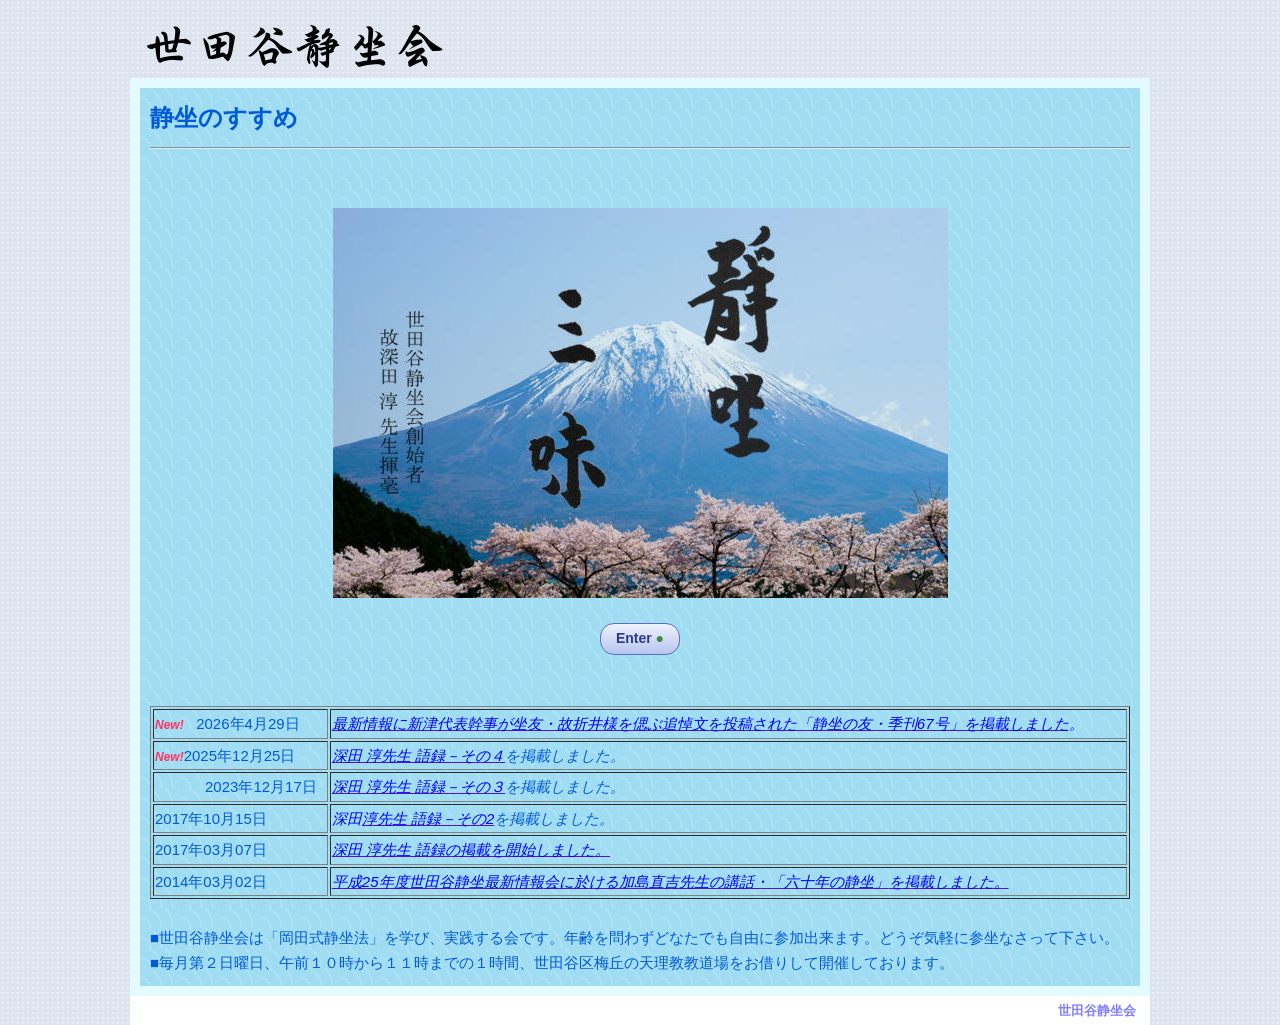
<file: docs/index.html>
<!DOCTYPE html>
<html lang="ja">
<head>
<meta charset="UTF-8">
<meta name="viewport" content="width=device-width, initial-scale=1">
<meta name="robots" content="noindex">
<meta name="description" content="世田谷静坐会は「岡田式静坐法」を学び、実践する会です。毎月第2日曜日の午前10時から11時まで、世田谷区梅丘で静坐会を開いています。年齢を問わずどなたでも参加できます。">
<title>静坐のすすめ - 世田谷静坐会</title>
<link rel="stylesheet" href="css/style.css">
</head>
<body class="theme-water">
<div class="page">
  <header class="site-title"><a href="index.html"><img src="images/logo_sitetitle_2.png" alt="世田谷静坐会" width="297" height="44"></a></header>
  <div class="content">
  <main class="main">
<span style="font-size:24px"><b>静坐のすすめ</b></span><br>
  <hr>
  <div class="align-center"> &nbsp; &nbsp; &nbsp; &nbsp; </div><br>
  <div class="align-center"> <img src="images/seiza-fuji4.jpg" alt="" height="390" width="615"> </div><br>
  <div class="align-center"><a href="about.html" class="btn btn-enter">Enter</a></div><br>
 <br>
  <table class="align-center" border="1">
    <tbody>
      <tr>
        <td><span class="new-mark">New!</span> &nbsp; 2026年4月29日</td>
        <td><a href="news.html"><span style="color:Blue"><i>最新情報に新津代表幹事が坐友・故折井様を偲ぶ追悼文を投稿された「静坐の友・季刊67号」を掲載しました</i></span></a><span style="color:Blue"><i>。</i></span></td>
      </tr>
      <tr>
        <td>
        <table cellpadding="0" cellspacing="0">
          <tbody>
            <tr>
              <td><span class="new-mark">New!</span></td>
              <td>2025年12月25日</td>
            </tr>
          </tbody>
        </table>
        </td>
        <td><a href="goroku/4.html"><span style="color:Blue"><i>深田 淳先生 語録－その４</i></span></a><i>を掲載しました。</i></td>
      </tr>
      <tr>
        <td> &nbsp; &nbsp; &nbsp; &nbsp; &nbsp; &nbsp; 2023年12月17日</td>
        <td><a href="goroku/3.html"><span style="color:Blue"><i>深田 淳先生 語録－その３</i></span></a><i>を掲載しました。</i></td>
      </tr>
      <tr>
        <td>
        <table cellpadding="0" cellspacing="0">
          <tbody>
            <tr>
              <td></td>
              <td> 2017年10月15日</td>
            </tr>
          </tbody>
        </table>
        </td>
        <td><span style="color:Blue"><i>深田</i></span><a href="goroku/2.html"><span style="color:Blue"><i>淳先生 語録－その2</i></span></a><i>を掲載しました。</i></td>
      </tr>
      <tr>
        <td>
        <table cellpadding="0" cellspacing="0">
          <tbody>
            <tr>
              <td></td>
              <td> 2017年03月07日</td>
            </tr>
          </tbody>
        </table>
        </td>
        <td><a href="goroku/1.html"><span style="color:Blue"><em>深田 淳先生 語録の掲載を開始しました。</em></span></a></td>
      </tr>
      <tr>
        <td>
        <table cellpadding="0" cellspacing="0">
          <tbody>
            <tr>
              <td></td>
              <td>2014年03月02日</td>
            </tr>
          </tbody>
        </table>
        </td>
        <td><a href="news.html" target="_self"><span style="color:Blue"><em>平成25年度世田谷静坐</em></span></a><a href="news.html"><span style="color:Blue"><em>最新情報</em></span></a><a href="news.html" target="_self"><span style="color:Blue"><em>会に於ける加島直吉先生の講話・「六十年の静坐」</em></span></a><a href="news.html"><span style="color:Blue"><em>を掲載しました。</em></span></a></td>
      </tr>
    </tbody>
  </table>
  <br>
  <table cellpadding="0" cellspacing="0">
    <tbody>
      <tr>
        <td valign="top">■世田谷静坐会は「岡田式静坐法」を学び、実践する会です。年齢を問わずどなたでも自由に参加出来ます。どうぞ気軽に参坐なさって下さい。<br>
        ■毎月第２日曜日、午前１０時から１１時までの１時間、世田谷区梅丘の天理教教道場をお借りして開催しております。</td>
      </tr>
    </tbody>
  </table>
  </main>
  </div>
  <footer class="footer"><b>世田谷静坐会</b></footer>
</div>
</body>
</html>
</file>
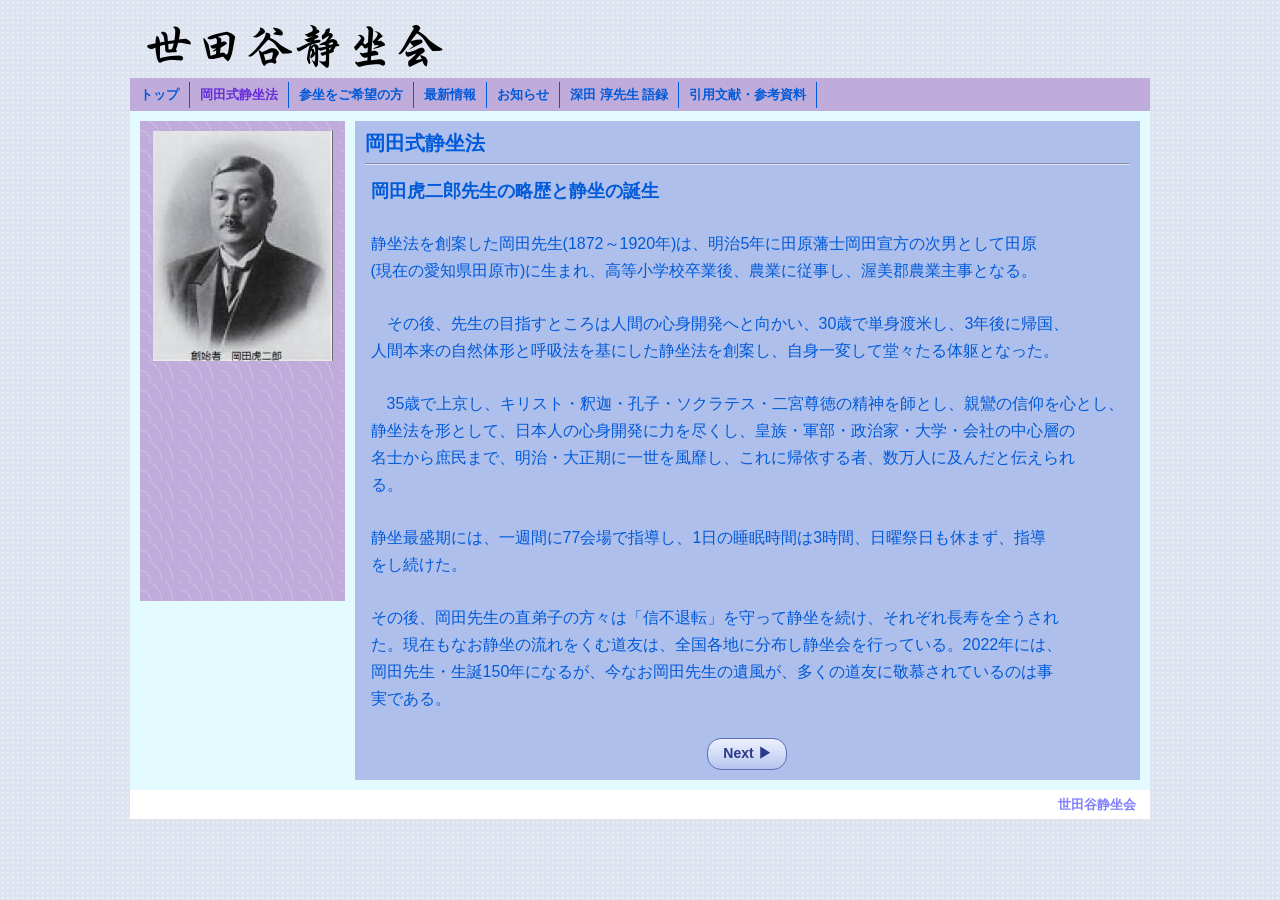
<file: docs/about.html>
<!DOCTYPE html>
<html lang="ja">
<head>
<meta charset="UTF-8">
<meta name="viewport" content="width=device-width, initial-scale=1">
<meta name="robots" content="noindex">
<meta name="description" content="岡田式静坐法を創案した岡田虎二郎先生（1872〜1920年）の略歴と、静坐法が生まれた経緯を紹介します。">
<title>岡田式静坐法 - 世田谷静坐会</title>
<link rel="stylesheet" href="css/style.css">
</head>
<body class="theme-side">
<div class="page">
  <header class="site-title"><a href="index.html"><img src="images/logo_sitetitle_2.png" alt="世田谷静坐会" width="297" height="44"></a></header>
  <nav class="menubar"><ul><li><a href="index.html">トップ</a></li><li><a href="about.html" class="current">岡田式静坐法</a></li><li><a href="join.html">参坐をご希望の方</a></li><li><a href="news.html">最新情報</a></li><li><a href="info.html">お知らせ</a></li><li><a href="goroku/1.html">深田 淳先生 語録</a></li><li><a href="references.html">引用文献・参考資料</a></li></ul></nav>
  <div class="content">
  <aside class="side">
<img src="images/img_7.jpg" alt="" height="230" width="180">
  </aside>
  <main class="main">
<h2>岡田式静坐法</h2>
  <hr>
  <table class="align-center" cellpadding="0" cellspacing="0">
    <tbody>
      <tr>
        <td class="align-left" valign="top"><h1 class="align-left"><span style="font-size:18px">岡田虎二郎先生の略歴と静坐の誕生</span></h1><br>
        <span style="font-size:16px">静坐法を創案した岡田先生(1872～1920年)は、明治5年に田原藩士岡田宣方の次男として田原<br>
        (現在の愛知県田原市)に生まれ、高等小学校卒業後、農業に従事し、渥美郡農業主事となる。</span><br>
        <br>
        <span style="font-size:16px">　その後、先生の目指すところは人間の心身開発へと向かい、30歳で単身渡米し、3年後に帰国、<br>
        人間本来の自然体形と呼吸法を基にした静坐法を創案し、自身一変して堂々たる体躯となった。</span><br>
        <br>
        <span style="font-size:16px">　35歳で上京し、キリスト・釈迦・孔子・ソクラテス・二宮尊徳の精神を師とし、親鸞の信仰を心とし、<br>
        静坐法を形として、日本人の心身開発に力を尽くし、皇族・軍部・政治家・大学・会社の中心層の<br>
        名士から庶民まで、明治・大正期に一世を風靡し、これに帰依する者、数万人に及んだと伝えられ<br>
        る。</span><br>
        <br>
        <span style="font-size:16px">静坐最盛期には、一週間に77会場で指導し、1日の睡眠時間は3時間、日曜祭日も休まず、指導<br>
        をし続けた。</span><br>
        <br>
        <span style="font-size:16px">その後、岡田先生の直弟子の方々は「信不退転」を守って静坐を続け、それぞれ長寿を全うされ<br>
        た。現在もなお静坐の流れをくむ道友は、全国各地に分布し静坐会を行っている。2022年には、<br>
        岡田先生・生誕150年になるが、今なお岡田先生の遺風が、多くの道友に敬慕されているのは事<br>
        実である。</span><br>
        <br>
        <div class="align-center"><a href="howto.html" class="btn btn-next">Next</a></div></td>
      </tr>
    </tbody>
  </table>
  </main>
  </div>
  <footer class="footer"><b>世田谷静坐会</b></footer>
</div>
</body>
</html>
</file>
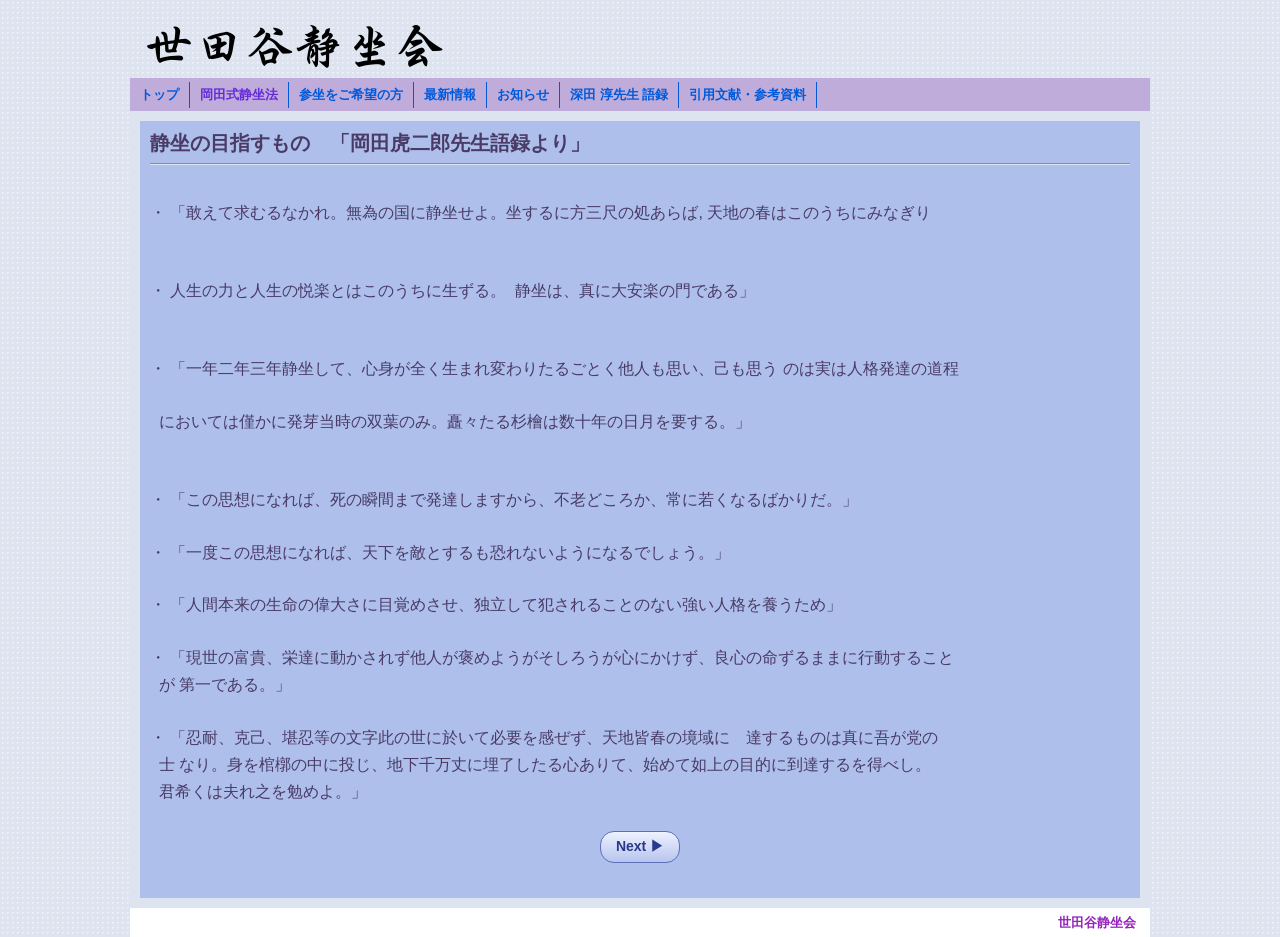
<file: docs/aims.html>
<!DOCTYPE html>
<html lang="ja">
<head>
<meta charset="UTF-8">
<meta name="viewport" content="width=device-width, initial-scale=1">
<meta name="robots" content="noindex">
<meta name="description" content="静坐の目指すものを、岡田式静坐法の創始者・岡田虎二郎先生の語録から紹介します。">
<title>静坐の目指すもの　「岡田虎二郎先生語録より」  - 世田谷静坐会</title>
<link rel="stylesheet" href="css/style.css">
</head>
<body class="theme-lavender">
<div class="page">
  <header class="site-title"><a href="index.html"><img src="images/logo_sitetitle_2.png" alt="世田谷静坐会" width="297" height="44"></a></header>
  <nav class="menubar"><ul><li><a href="index.html">トップ</a></li><li><a href="about.html" class="current">岡田式静坐法</a></li><li><a href="join.html">参坐をご希望の方</a></li><li><a href="news.html">最新情報</a></li><li><a href="info.html">お知らせ</a></li><li><a href="goroku/1.html">深田 淳先生 語録</a></li><li><a href="references.html">引用文献・参考資料</a></li></ul></nav>
  <div class="content">
  <main class="main">
<h2>静坐の目指すもの　「岡田虎二郎先生語録より」</h2>
  <hr>
  <br>
  <div class="align-left"><span style="font-size:16px">・ 「敢えて求むるなかれ。無為の国に静坐せよ。坐するに方三尺の処あらば, 天地の春はこのうちにみなぎり</span></div><br>
 <br>
  <div class="align-left"><span style="font-size:16px">・ 人生の力と人生の悦楽とはこのうちに生ずる。 &nbsp;静坐は、真に大安楽の門である」</span></div><br>
  <br>
  <div class="align-left"><span style="font-size:16px">・ 「一年二年三年静坐して、心身が全く生まれ変わりたるごとく他人も思い、己も思う のは実は人格発達の道程</span></div><br>
  <div class="align-left"><span style="font-size:16px">&nbsp; においては僅かに発芽当時の双葉のみ。矗々たる杉檜は数十年の日月を要する。」 &nbsp;</span></div><br>
  <br>
  <span style="font-size:16px">・ 「この思想になれば、死の瞬間まで発達しますから、不老どころか、常に若くなるばかりだ。」</span><br>
  <br>
  <span style="font-size:16px">・ 「一度この思想になれば、天下を敵とするも恐れないようになるでしょう。」</span><br>
  <br>
  <span style="font-size:16px">・ 「人間本来の生命の偉大さに目覚めさせ、独立して犯されることのない強い人格を養うため」</span><br>
  <br>
  <span style="font-size:16px">・ 「現世の富貴、栄達に動かされず他人が褒めようがそしろうが心にかけず、良心の命ずるままに行動すること</span><br>
  <span style="font-size:16px">&nbsp; が 第一である。」</span><br>
  <br>
  <span style="font-size:16px">・ 「忍耐、克己、堪忍等の文字此の世に於いて必要を感ぜず、天地皆春の境域に　達するものは真に吾が党の</span><br>
  <span style="font-size:16px">&nbsp; 士 なり。身を棺槨の中に投じ、地下千万丈に埋了したる心ありて、始めて如上の目的に到達するを得べし。</span><br>
  <span style="font-size:16px">&nbsp; 君希くは夫れ之を勉めよ。」</span><br>
  <br>
  <div class="align-center"><a href="history.html" class="btn btn-next">Next</a></div><br>
  </main>
  </div>
  <footer class="footer"><b>世田谷静坐会</b></footer>
</div>
</body>
</html>
</file>
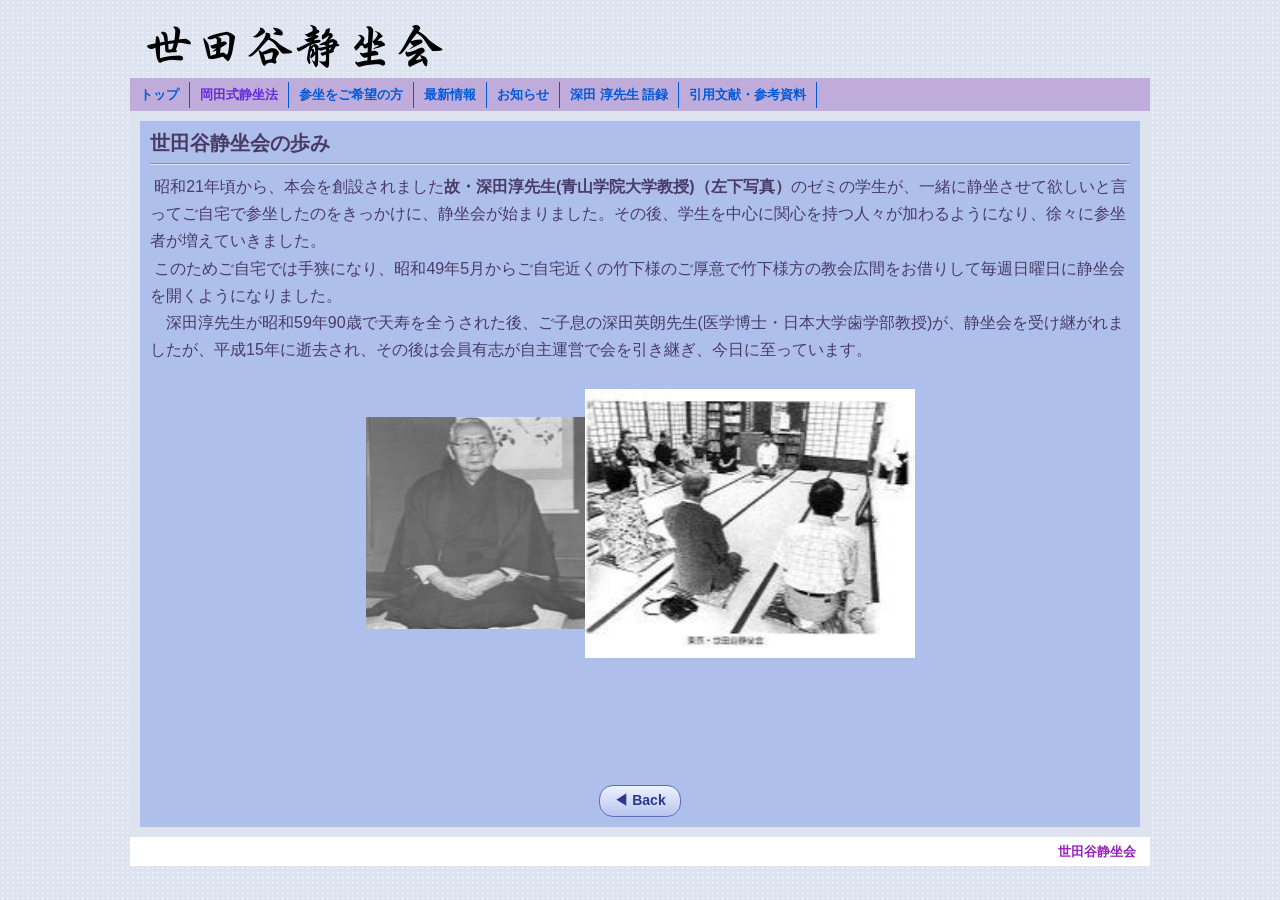
<file: docs/history.html>
<!DOCTYPE html>
<html lang="ja">
<head>
<meta charset="UTF-8">
<meta name="viewport" content="width=device-width, initial-scale=1">
<meta name="robots" content="noindex">
<meta name="description" content="世田谷静坐会の歩み。昭和21年頃に深田淳先生のご自宅で始まり、会員有志が引き継いできた静坐会の歴史を紹介します。">
<title>世田谷静坐会の歩み - 世田谷静坐会</title>
<link rel="stylesheet" href="css/style.css">
</head>
<body class="theme-lavender">
<div class="page">
  <header class="site-title"><a href="index.html"><img src="images/logo_sitetitle_2.png" alt="世田谷静坐会" width="297" height="44"></a></header>
  <nav class="menubar"><ul><li><a href="index.html">トップ</a></li><li><a href="about.html" class="current">岡田式静坐法</a></li><li><a href="join.html">参坐をご希望の方</a></li><li><a href="news.html">最新情報</a></li><li><a href="info.html">お知らせ</a></li><li><a href="goroku/1.html">深田 淳先生 語録</a></li><li><a href="references.html">引用文献・参考資料</a></li></ul></nav>
  <div class="content">
  <main class="main">
<h2>世田谷静坐会の歩み</h2>
  <hr>
 &nbsp;<span style="font-size:16px">昭和21年頃から、本会を創設されました<b>故・深田淳先生(青山学院大学教授)（左下写真）</b>のゼミの学生が、一緒に静坐させて欲しいと言ってご自宅で参坐したのをきっかけに、静坐会が始まりました。その後、学生を中心に関心を持つ人々が加わるようになり、徐々に参坐者が増えていきました。</span><br>
  <span style="font-size:16px">&nbsp;このためご自宅では手狭になり、昭和49年5月からご自宅近くの竹下様のご厚意で竹下様方の教会広間をお借りして毎週日曜日に静坐会を開くようになりました。</span><br>
  <span style="font-size:16px">　深田淳先生が昭和59年90歳で天寿を全うされた後、ご子息の深田英朗先生(医学博士・日本大学歯学部教授)が、静坐会を受け継がれましたが、平成15年に逝去され、その後は会員有志が自主運営で会を引き継ぎ、今日に至っています。</span><br>
  <br>
  <div class="align-center"><img src="images/fukadasensei_2.jpg" alt="" height="265" width="219"><img src="images/img_3.jpg" alt="" height="269" width="330"></div><br>
 <br>
  <br>
 <br>
  <br>
  <div class="align-center"><a href="about.html" class="btn btn-back">Back</a></div>
  </main>
  </div>
  <footer class="footer"><b>世田谷静坐会</b></footer>
</div>
</body>
</html>
</file>
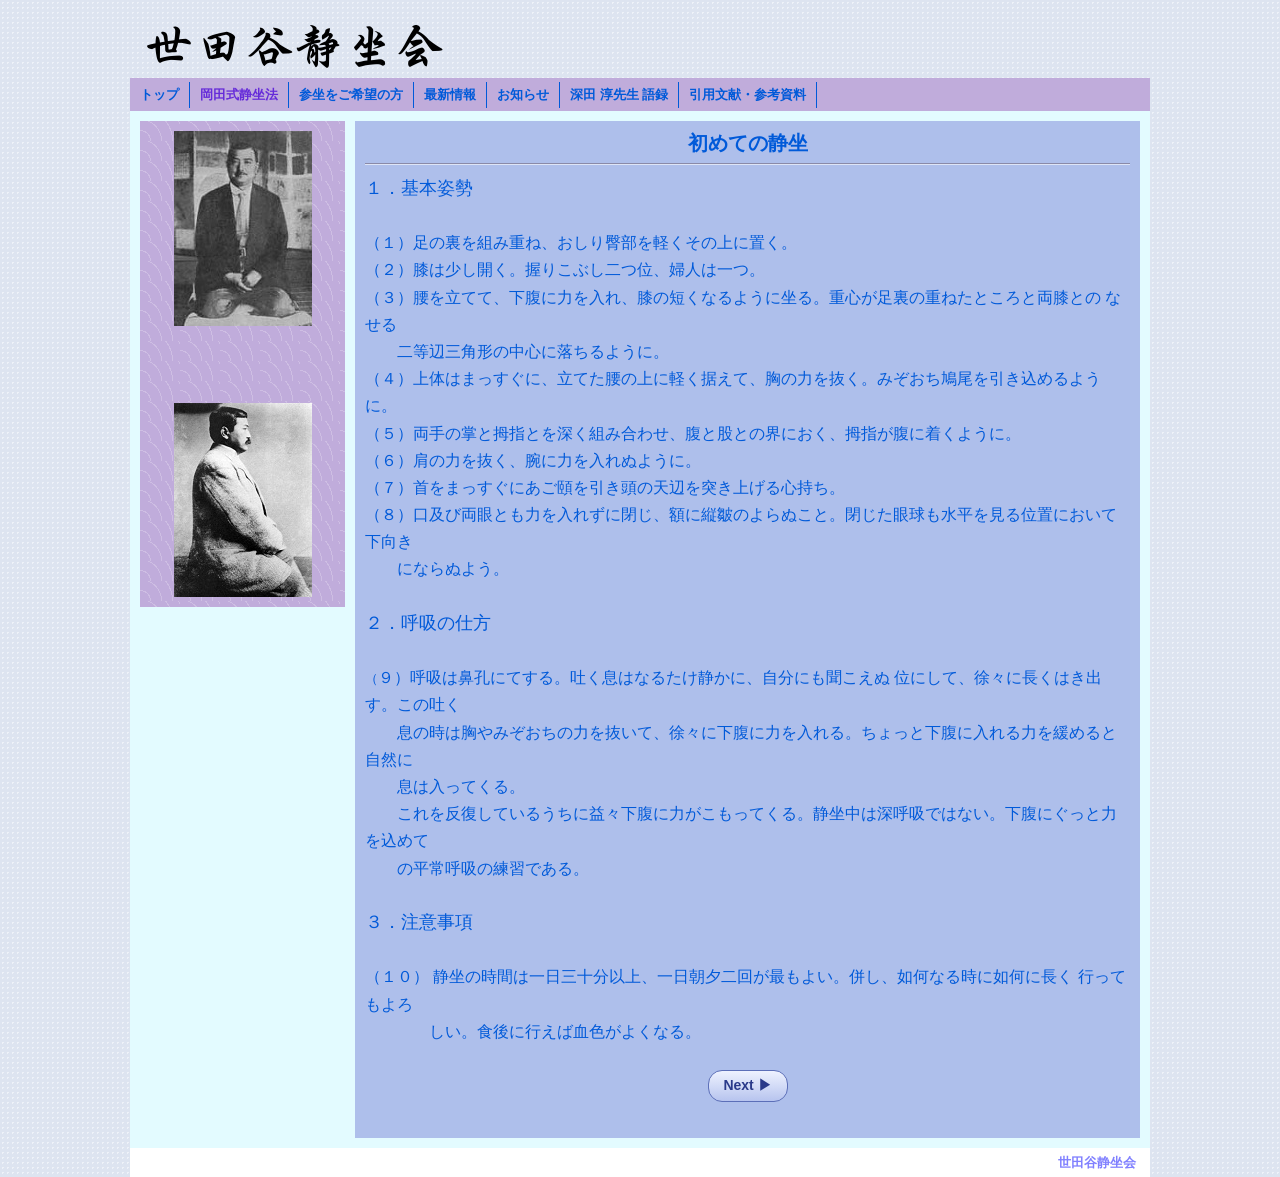
<file: docs/howto.html>
<!DOCTYPE html>
<html lang="ja">
<head>
<meta charset="UTF-8">
<meta name="viewport" content="width=device-width, initial-scale=1">
<meta name="robots" content="noindex">
<meta name="description" content="初めて静坐をする方へ。岡田式静坐法の基本姿勢、呼吸の仕方、注意事項を紹介します。">
<title>初めての静坐 - 世田谷静坐会</title>
<link rel="stylesheet" href="css/style.css">
</head>
<body class="theme-side">
<div class="page">
  <header class="site-title"><a href="index.html"><img src="images/logo_sitetitle_2.png" alt="世田谷静坐会" width="297" height="44"></a></header>
  <nav class="menubar"><ul><li><a href="index.html">トップ</a></li><li><a href="about.html" class="current">岡田式静坐法</a></li><li><a href="join.html">参坐をご希望の方</a></li><li><a href="news.html">最新情報</a></li><li><a href="info.html">お知らせ</a></li><li><a href="goroku/1.html">深田 淳先生 語録</a></li><li><a href="references.html">引用文献・参考資料</a></li></ul></nav>
  <div class="content">
  <aside class="side">
<div class="align-center"><img src="images/img_4.jpg" alt=""></div><br>
  <br>
  <br>
  <div class="align-center"><img src="images/img_5.jpg" alt=""></div>
  </aside>
  <main class="main">
<h2 class="align-center">初めての静坐</h2>
  <hr>
  <span style="font-size:18px">１．基本姿勢</span><br>
  <br>
  <span style="font-size:16px">（１）足の裏を組み重ね、おしり臀部を軽くその上に置く。</span><br>
  <span style="font-size:16px">（２）膝は少し開く。握りこぶし二つ位、婦人は一つ。</span><br>
  <span style="font-size:16px">（３）腰を立てて、下腹に力を入れ、膝の短くなるように坐る。重心が足裏の重ねたところと両膝との なせる</span><br>
  <span style="font-size:16px">　　二等辺三角形の中心に落ちるように。</span><br>
  <span style="font-size:16px">（４）上体はまっすぐに、立てた腰の上に軽く据えて、胸の力を抜く。みぞおち鳩尾を引き込めるように。</span><br>
  <span style="font-size:16px">（５）両手の掌と拇指とを深く組み合わせ、腹と股との界におく、拇指が腹に着くように。</span><br>
  <span style="font-size:16px">（６）肩の力を抜く、腕に力を入れぬように。</span><br>
  <span style="font-size:16px">（７）首をまっすぐにあご頤を引き頭の天辺を突き上げる心持ち。</span><br>
  <span style="font-size:16px">（８）口及び両眼とも力を入れずに閉じ、額に縦皺のよらぬこと。閉じた眼球も水平を見る位置において下向き</span><br>
  <span style="font-size:16px">　　にならぬよう。</span><br>
  <br>
  <span style="font-size:18px">２．呼吸の仕方</span><br>
  <br>
  <span style="font-size:13px">（</span><span style="font-size:16px">９）</span><span style="font-size:16px">呼吸は鼻孔にてする。吐く息はなるたけ静かに、自分にも聞こえぬ 位にして、徐々に長くはき出す。この吐く</span><br>
  <span style="font-size:16px">　　息の時は胸やみぞおちの力を抜いて、徐々に下腹に力を入れる。ちょっと下腹に入れる力を緩めると自然に</span><br>
  <span style="font-size:16px">　　息は入ってくる。</span><br>
  <span style="font-size:16px">　　これを反復しているうちに益々下腹に力がこもってくる。静坐中は深呼吸ではない。下腹にぐっと力を込めて</span><br>
  <span style="font-size:16px">　　の平常呼吸の練習である。</span><br>
  <br>
  <span style="font-size:18px">３．注意事項</span><br>
  <br>
  <span style="font-size:16px">（１０） 静坐の時間は一日三十分以上、一日朝夕二回が最もよい。併し、如何なる時に如何に長く 行ってもよろ　</span><br>
  <span style="font-size:16px">　　　　しい。食後に行えば血色がよくなる。</span><br>
  <br>
  <div class="align-center"><a href="aims.html" class="btn btn-next">Next</a></div><br>
  </main>
  </div>
  <footer class="footer"><b>世田谷静坐会</b></footer>
</div>
</body>
</html>
</file>
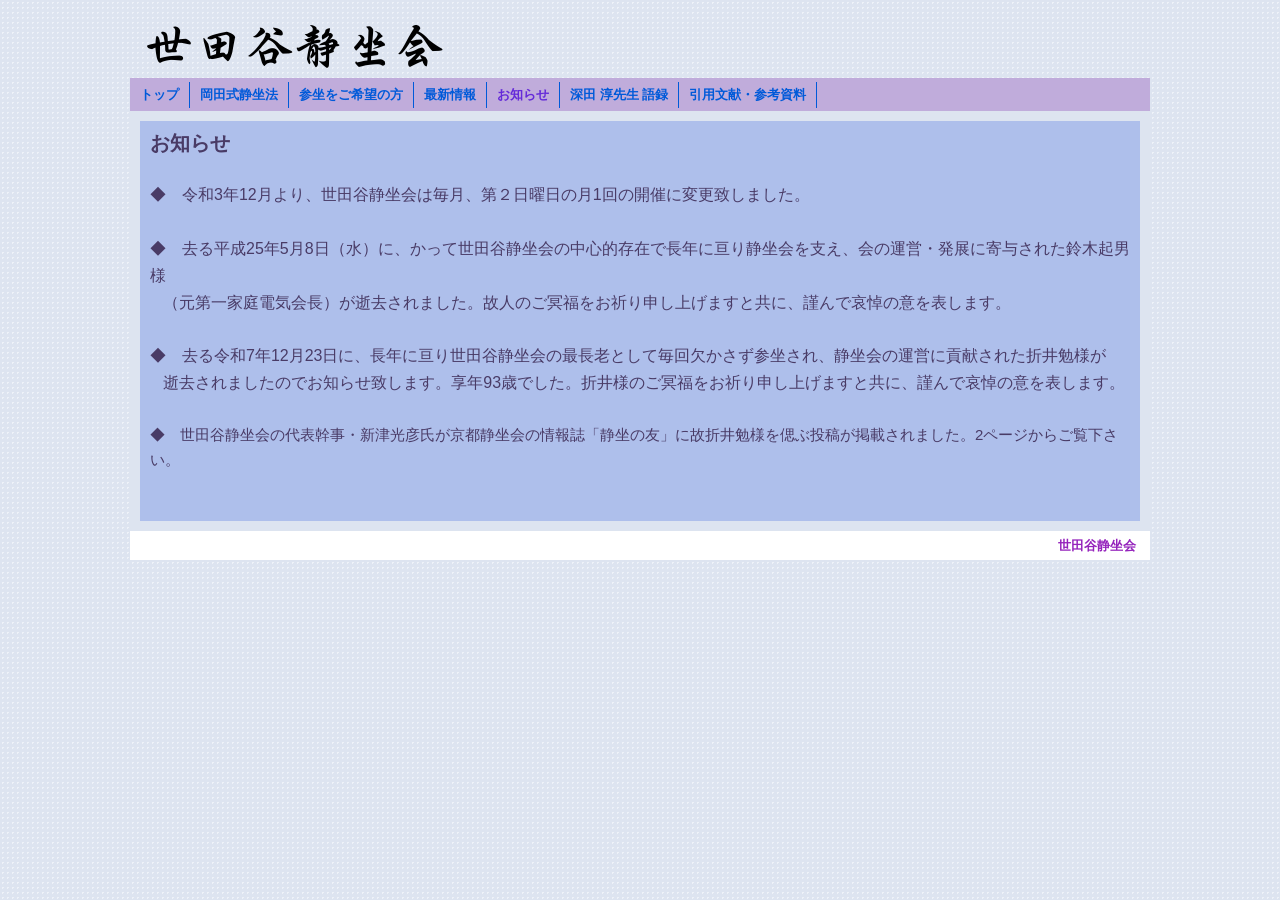
<file: docs/info.html>
<!DOCTYPE html>
<html lang="ja">
<head>
<meta charset="UTF-8">
<meta name="viewport" content="width=device-width, initial-scale=1">
<meta name="robots" content="noindex">
<meta name="description" content="世田谷静坐会からのお知らせ。開催日の変更や会に関するお知らせを掲載しています。">
<title>お知らせ  - 世田谷静坐会</title>
<link rel="stylesheet" href="css/style.css">
</head>
<body class="theme-lavender">
<div class="page">
  <header class="site-title"><a href="index.html"><img src="images/logo_sitetitle_2.png" alt="世田谷静坐会" width="297" height="44"></a></header>
  <nav class="menubar"><ul><li><a href="index.html">トップ</a></li><li><a href="about.html">岡田式静坐法</a></li><li><a href="join.html">参坐をご希望の方</a></li><li><a href="news.html">最新情報</a></li><li><a href="info.html" class="current">お知らせ</a></li><li><a href="goroku/1.html">深田 淳先生 語録</a></li><li><a href="references.html">引用文献・参考資料</a></li></ul></nav>
  <div class="content">
  <main class="main">
<h2>お知らせ</h2>
  <br>
  <span style="font-size:16px">◆　令和3年12月より、世田谷静坐会は毎月、第２日曜日の月1回の開催に変更致しました。</span><br>
  <span style="font-size:16px">　 &nbsp;</span><br>
  <span style="font-size:16px">◆　去る平成25年5月8日（水）に、かって世田谷静坐会の中心的存在で長年に亘り静坐会を支え、会の運営・発展に寄与された鈴木起男様</span><br>
  <span style="font-size:16px">&nbsp; &nbsp;（元第一家庭電気会長）が逝去されました。故人のご冥福をお祈り申し上げますと共に、謹んで哀悼の意を表します。</span><br>
  <br>
  <span style="font-size:16px">◆　去る令和7年12月23日に、長年に亘り世田谷静坐会の最長老として毎回欠かさず参坐され、静坐会の運営に貢献された折井勉様が</span><br>
  <span style="font-size:16px">&nbsp; &nbsp;逝去されましたのでお知らせ致します。享年93歳でした。折井様のご冥福をお祈り申し上げますと共に、謹んで哀悼の意を表します。</span><br>
  <br>
  <div class="align-left">◆　世田谷静坐会の代表幹事・新津光彦氏が京都静坐会の情報誌「静坐の友」に故折井勉様を偲ぶ投稿が掲載されました。2ページからご覧下さい。</div>
  </main>
  </div>
  <footer class="footer"><b>世田谷静坐会</b></footer>
</div>
</body>
</html>
</file>
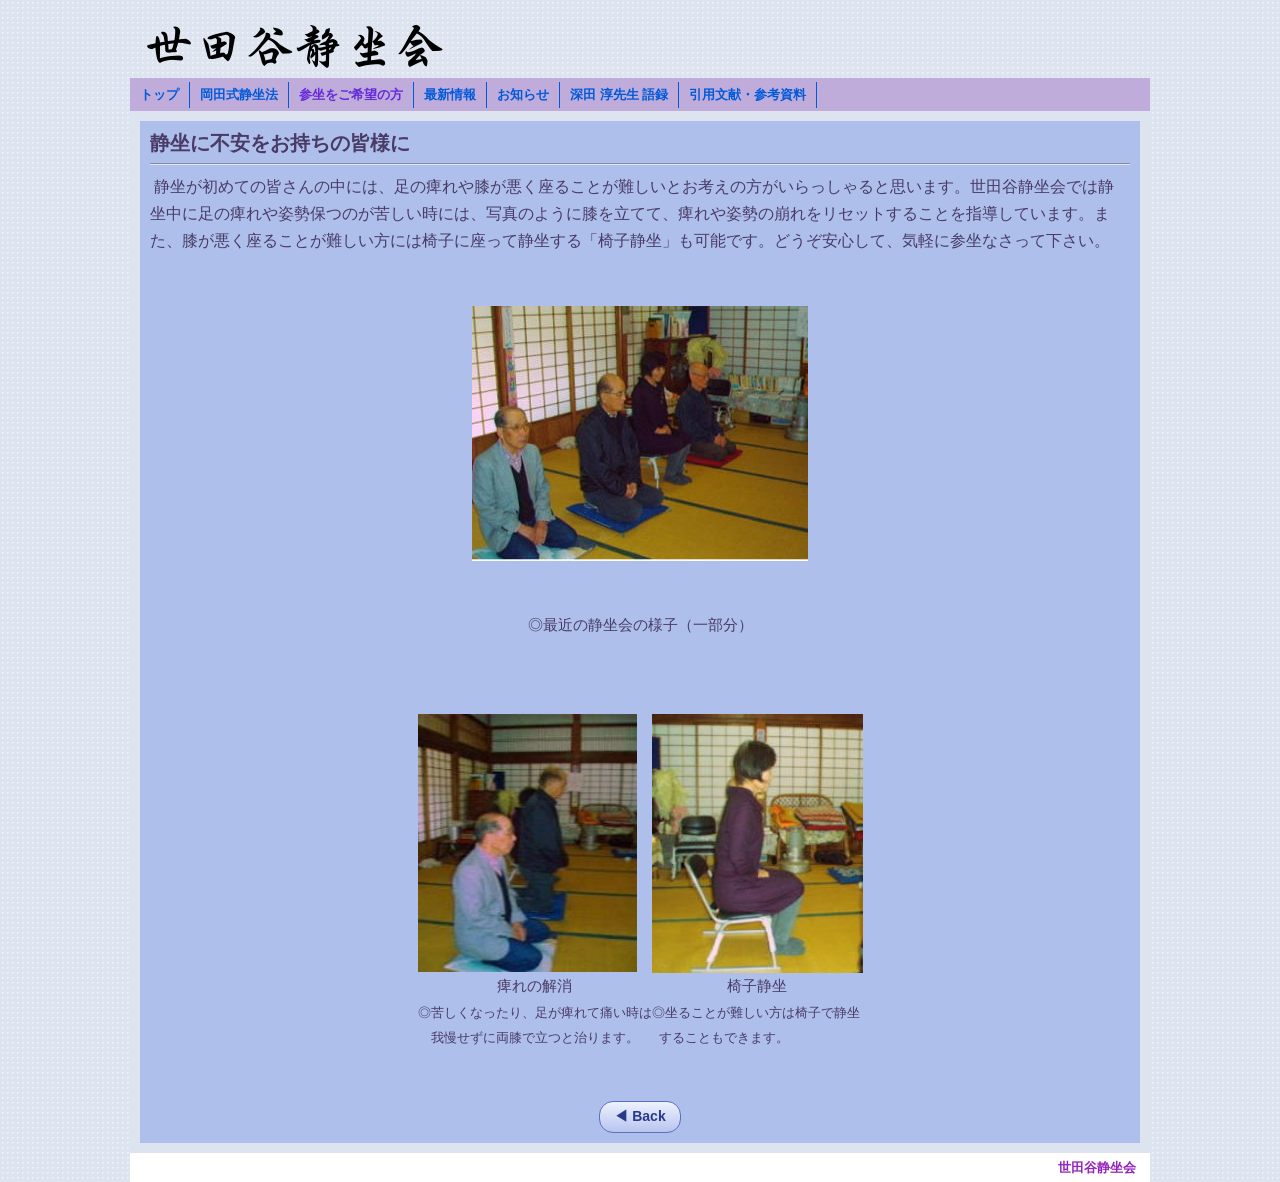
<file: docs/join-faq.html>
<!DOCTYPE html>
<html lang="ja">
<head>
<meta charset="UTF-8">
<meta name="viewport" content="width=device-width, initial-scale=1">
<meta name="robots" content="noindex">
<meta name="description" content="足の痺れや膝に不安がある方へ。世田谷静坐会では、膝を立てて痺れを解消する方法や、椅子に座って行う「椅子静坐」をご案内しています。">
<title>静坐に不安をお持ちの皆様に - 世田谷静坐会</title>
<link rel="stylesheet" href="css/style.css">
</head>
<body class="theme-lavender">
<div class="page">
  <header class="site-title"><a href="index.html"><img src="images/logo_sitetitle_2.png" alt="世田谷静坐会" width="297" height="44"></a></header>
  <nav class="menubar"><ul><li><a href="index.html">トップ</a></li><li><a href="about.html">岡田式静坐法</a></li><li><a href="join.html" class="current">参坐をご希望の方</a></li><li><a href="news.html">最新情報</a></li><li><a href="info.html">お知らせ</a></li><li><a href="goroku/1.html">深田 淳先生 語録</a></li><li><a href="references.html">引用文献・参考資料</a></li></ul></nav>
  <div class="content">
  <main class="main">
<h2>静坐に不安をお持ちの皆様に</h2>
  <hr>
 &nbsp;<span style="font-size:16px">静坐が初めての皆さんの中には、足の痺れや膝が悪く座ることが難しいとお考えの方がいらっしゃると思います。世田谷静坐会では静坐中に足の痺れや姿勢保つのが苦しい時には、写真のように膝を立てて、痺れや姿勢の崩れをリセットすることを指導しています。また、膝が悪く座ることが難しい方には椅子に座って静坐する「椅子静坐」も可能です。どうぞ安心して、気軽に参坐なさって下さい。</span><br>
  <br>
 &nbsp;<br>
  <div class="align-center"><img src="images/seizaisu.jpg" alt="" height="255" width="336"></div><br>
 <br>
  <div class="align-center">◎最近の静坐会の様子（一部分）</div><br>
  <br>
 <br>
  <table class="align-center" cellpadding="0" cellspacing="0">
    <tbody>
      <tr>
        <td valign="top"><img src="images/seiza2_2.jpg" alt="" height="258" width="219"></td>
        <td rowspan="4"></td>
        <td valign="top"><div class="align-center"><img src="images/seizaisu2_2.jpg" alt="" height="259" width="211"></div></td>
      </tr>
      <tr>
        <td></td>
        <td></td>
      </tr>
      <tr>
        <td valign="top"><div class="align-center">痺れの解消</div></td>
        <td valign="top"><div class="align-center">椅子静坐</div></td>
      </tr>
      <tr>
        <td valign="top"><span style="font-size:13px">◎苦しくなったり、足が痺れて痛い時は</span><br>
        <span style="font-size:13px">　我慢せずに両膝で立つと治ります。</span></td>
        <td valign="top"><span style="font-size:13px">◎坐ることが難しい方は椅子で静坐</span><br>
        <span style="font-size:13px">&nbsp; することもできます。</span></td>
      </tr>
    </tbody>
  </table>
  <br>
  <br>
  <div class="align-center"><a href="join.html" class="btn btn-back">Back</a></div>
  </main>
  </div>
  <footer class="footer"><b>世田谷静坐会</b></footer>
</div>
</body>
</html>
</file>
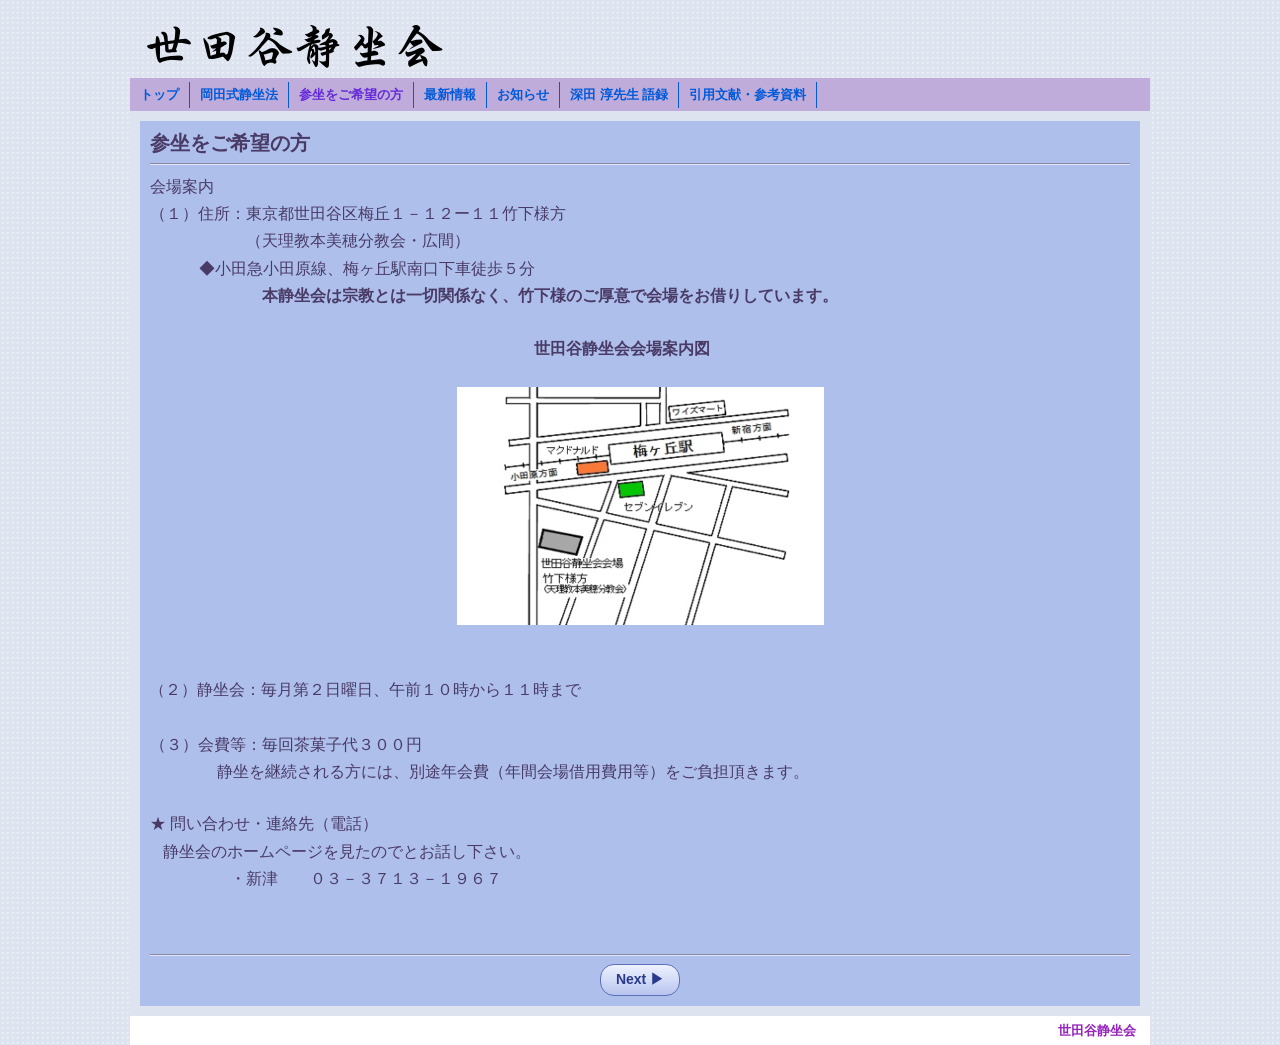
<file: docs/join.html>
<!DOCTYPE html>
<html lang="ja">
<head>
<meta charset="UTF-8">
<meta name="viewport" content="width=device-width, initial-scale=1">
<meta name="robots" content="noindex">
<meta name="description" content="世田谷静坐会への参坐をご希望の方へ。会場（世田谷区梅丘、梅ヶ丘駅南口から徒歩5分）、日時（毎月第2日曜日 午前10時〜11時）、会費、問い合わせ先のご案内です。">
<title>参坐をご希望の方 - 世田谷静坐会</title>
<link rel="stylesheet" href="css/style.css">
</head>
<body class="theme-lavender">
<div class="page">
  <header class="site-title"><a href="index.html"><img src="images/logo_sitetitle_2.png" alt="世田谷静坐会" width="297" height="44"></a></header>
  <nav class="menubar"><ul><li><a href="index.html">トップ</a></li><li><a href="about.html">岡田式静坐法</a></li><li><a href="join.html" class="current">参坐をご希望の方</a></li><li><a href="news.html">最新情報</a></li><li><a href="info.html">お知らせ</a></li><li><a href="goroku/1.html">深田 淳先生 語録</a></li><li><a href="references.html">引用文献・参考資料</a></li></ul></nav>
  <div class="content">
  <main class="main">
<h2>参坐をご希望の方</h2>
  <hr>
  <span style="font-size:16px">会場案内</span><br>
  <span style="font-size:16px">（１）住所：東京都世田谷区梅丘１－１２ー１１竹下様方</span><br>
  <span style="font-size:16px">　　　　　　（天理教本美穂分教会・広間）　　　　　　　　　</span><br>
  <span style="font-size:16px">&nbsp; &nbsp; &nbsp; &nbsp; &nbsp; &nbsp;◆小田急小田原線、梅ヶ丘駅南口下車徒歩５分</span><br>
  <span style="font-size:16px">　　　　　　　<b>本静坐会は宗教とは一切関係なく、竹下様のご厚意で会場をお借りしています。</b></span><br>
  <br>
  <span style="font-size:16px">　　　　　　　　　　　　　　　　　　　　　　　　<b>世田谷静坐会会場案内図</b></span><br>
  <br>
  <div class="align-center"><img src="images/paste2.png" alt="" height="238" width="367"></div><br>
 &nbsp;<br>
  （<span style="font-size:16px">２）静坐会：毎月第２日曜日、午前１０時から１１時まで</span><br>
  <span style="font-size:16px">　　　　　　　</span><br>
  <span style="font-size:16px">（３）会費等：毎回茶菓子代３００円</span><br>
  <span style="font-size:16px">&nbsp; &nbsp; &nbsp; &nbsp; &nbsp; &nbsp; &nbsp; &nbsp;静坐を継続される方には、別途年会費（年間会場借用費用等）をご負担頂きます。</span><br>
  <br>
  <span style="font-size:16px">★ 問い合わせ・連絡先（電話）</span><br>
  <span style="font-size:16px">&nbsp; &nbsp;静坐会のホームページを見たのでとお話し下さい。</span><br>
  <span style="font-size:16px">　　　　　・新津　　０３－３７１３－１９６７</span><br>
  <span style="font-size:16px">　　　　　</span><br>
  <span style="font-size:16px">&nbsp; &nbsp; &nbsp;</span><br>
  <hr>
  <div class="align-center"><a href="join-faq.html" class="btn btn-next">Next</a></div>
  </main>
  </div>
  <footer class="footer"><b>世田谷静坐会</b></footer>
</div>
</body>
</html>
</file>
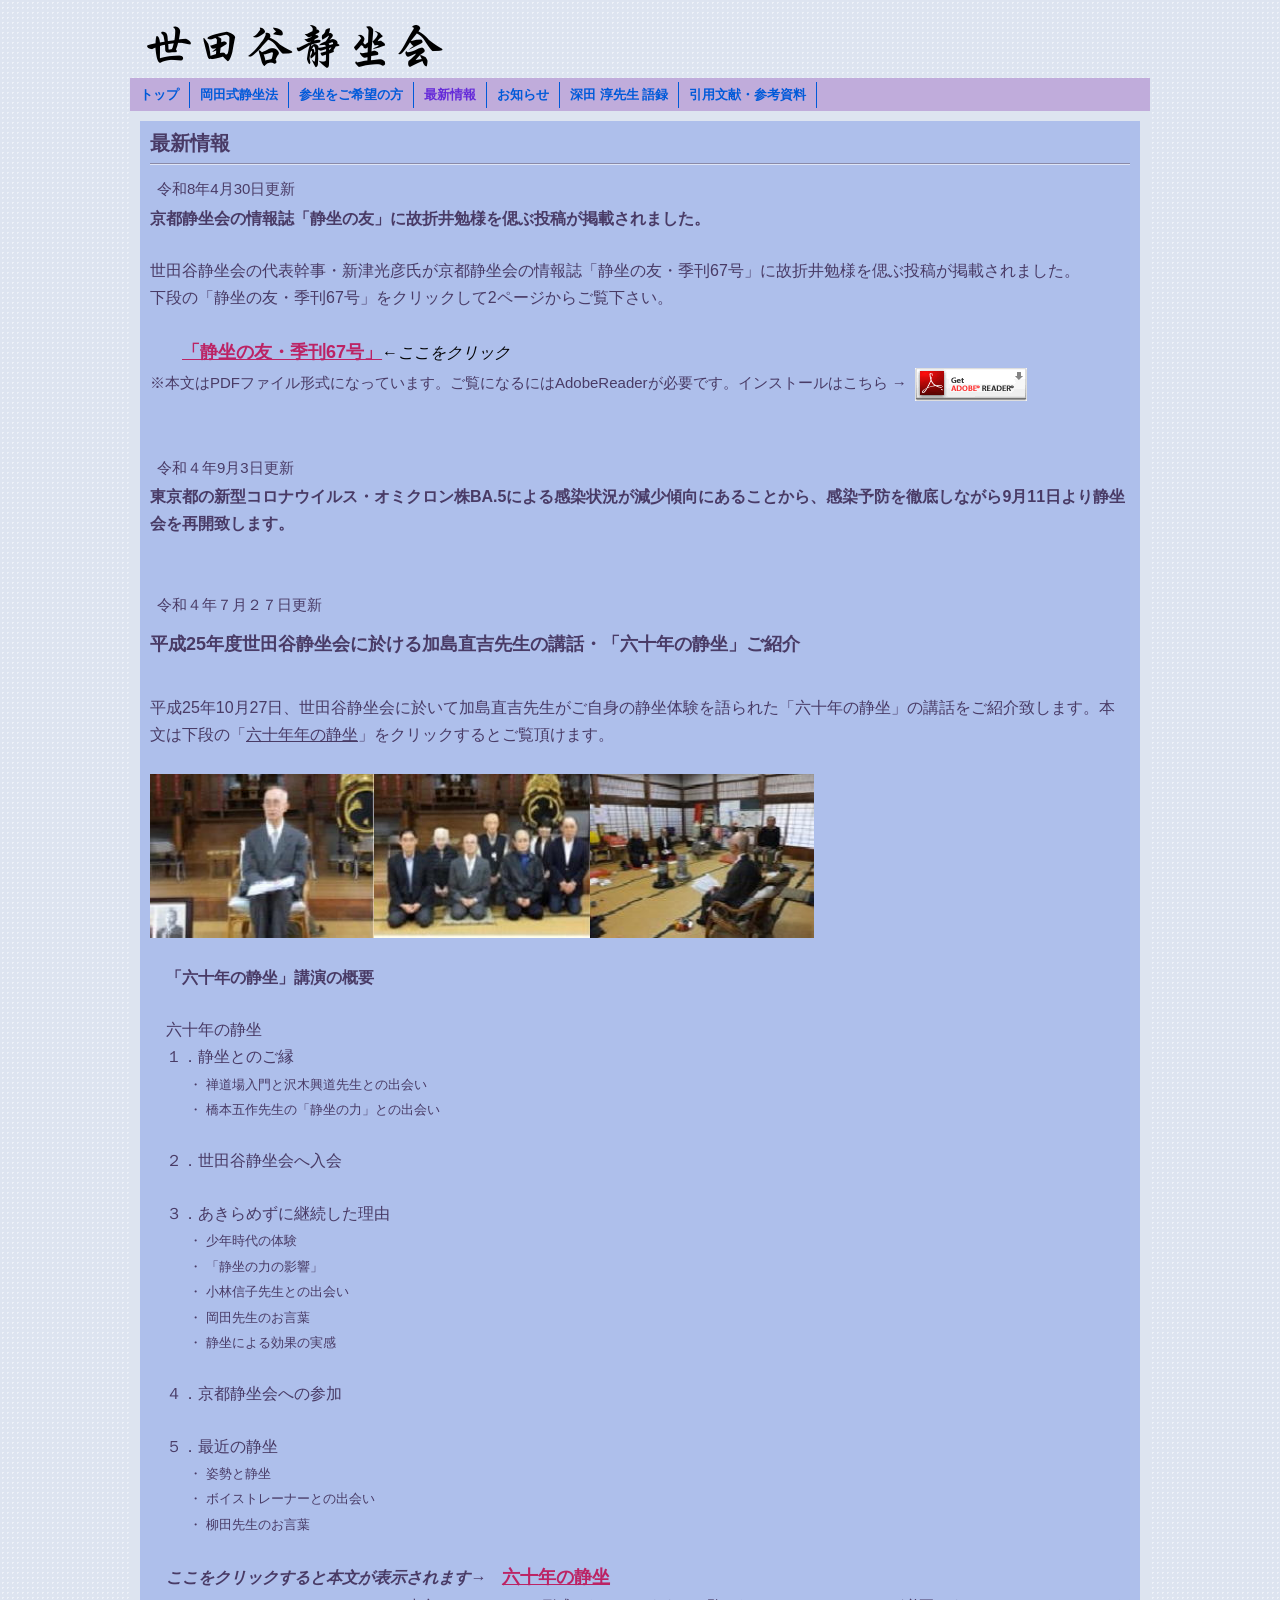
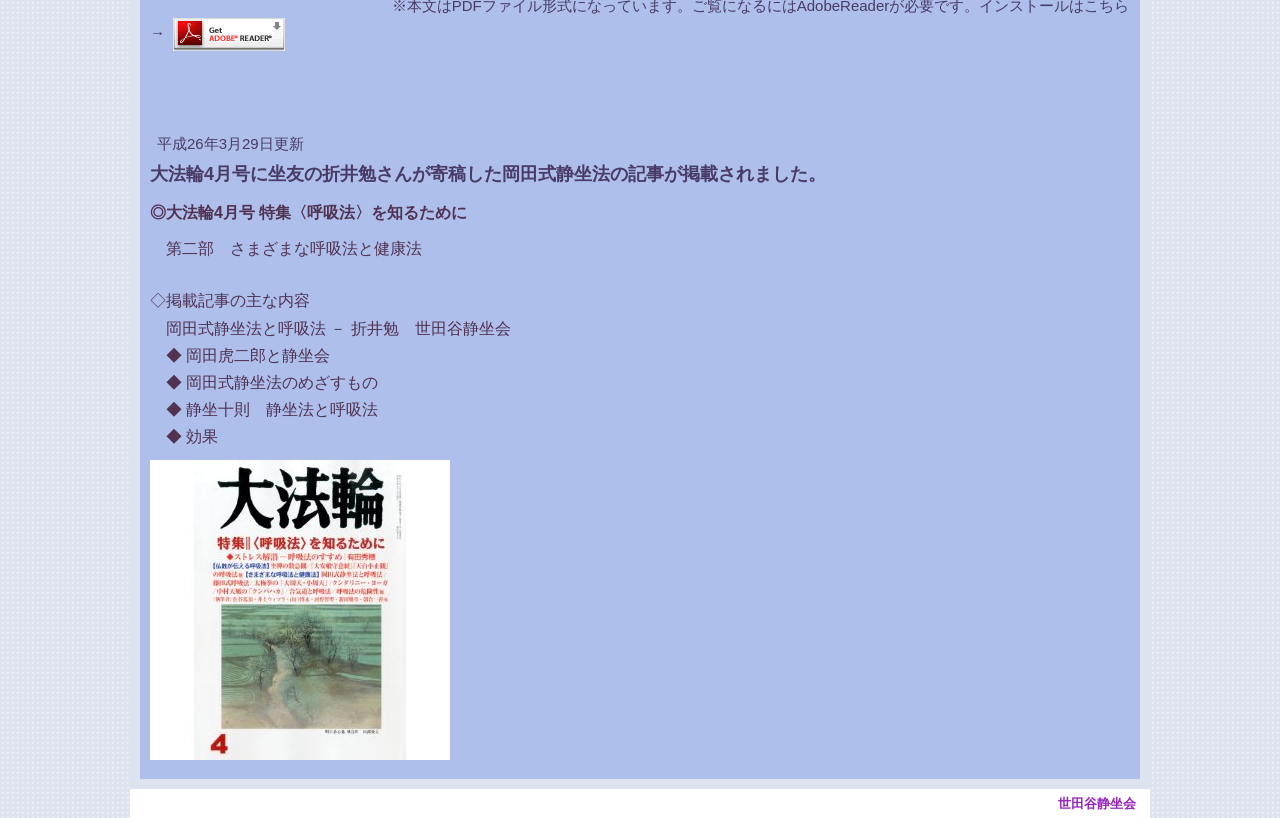
<file: docs/news.html>
<!DOCTYPE html>
<html lang="ja">
<head>
<meta charset="UTF-8">
<meta name="viewport" content="width=device-width, initial-scale=1">
<meta name="robots" content="noindex">
<meta name="description" content="世田谷静坐会の最新情報。「静坐の友」への寄稿や、加島直吉先生の講話「六十年の静坐」などを掲載しています。">
<title>最新情報 - 世田谷静坐会</title>
<link rel="stylesheet" href="css/style.css">
</head>
<body class="theme-lavender">
<div class="page">
  <header class="site-title"><a href="index.html"><img src="images/logo_sitetitle_2.png" alt="世田谷静坐会" width="297" height="44"></a></header>
  <nav class="menubar"><ul><li><a href="index.html">トップ</a></li><li><a href="about.html">岡田式静坐法</a></li><li><a href="join.html">参坐をご希望の方</a></li><li><a href="news.html" class="current">最新情報</a></li><li><a href="info.html">お知らせ</a></li><li><a href="goroku/1.html">深田 淳先生 語録</a></li><li><a href="references.html">引用文献・参考資料</a></li></ul></nav>
  <div class="content">
  <main class="main">
<h2>最新情報</h2>
  <hr>
  <table>
    <tbody>
      <tr>
        <td></td>
        <td><div class="align-right">令和8年4月30日更新</div></td>
      </tr>
    </tbody>
  </table>
  <span style="font-size:16px"><b>京都静坐会の情報誌「静坐の友」に故折井勉様を偲ぶ投稿が掲載されました。</b></span><br>
  <br>
  <span style="font-size:16px">世田谷静坐会の代表幹事・新津光彦氏が京都静坐会の情報誌「静坐の友・季刊67号」に故折井勉様を偲ぶ投稿が掲載されました。</span><br>
  <span style="font-size:16px">下段の「静坐の友・季刊67号」をクリックして2ページからご覧下さい。</span><br>
  <br>
  <span style="font-size:16px;color:Black">　　</span><a href="pdf/seizano_no_tomo_vol67.pdf"><span style="font-size:18px"><b><u>「静坐の友・季刊67号」</u></b></span></a><span style="font-size:18px;color:Blue"><b><u></u></b></span><span style="font-size:16px;color:Black">←<i>ここをクリック</i></span><br>
  ※本文はPDFファイル形式になっています。ご覧になるにはAdobeReaderが必要です。インストールはこちら → &nbsp;<a href="http://get.adobe.com/jp/reader/"><img src="images/adbelogo_getpdf.png" alt=""></a><br>
  <br>
  <br>
  <table>
    <tbody>
      <tr>
        <td></td>
        <td><div class="align-right">令和４年9月3日更新</div></td>
      </tr>
    </tbody>
  </table>
  <span style="font-size:16px"><b>東京都の新型コロナウイルス・オミクロン株BA.5による感染状況が減少傾向にあることから、感染予防を徹底しながら9月11日より静坐会を再開致します。</b></span><br>
  <br>
  <br>
  <table>
    <tbody>
      <tr>
        <td></td>
        <td><div class="align-right">令和４年７月２７日更新</div></td>
      </tr>
    </tbody>
  </table>
  <h4><span style="font-size:18px"><b>平成25年度世田谷静坐会に於ける加島直吉先生の講話・「六十年の静坐」ご紹介</b></span></h4>
  <br>
  <span style="font-size:16px">平成25年10月27日、世田谷静坐会に於いて加島直吉先生がご自身の静坐体験を語られた「六十年の静坐」の講話をご紹介致します。本文は下段の「</span><span style="font-size:16px"><u>六十年年の静坐</u>」をクリックするとご覧頂けます。</span><br>
  <br>
  <img src="images/kashimakouen3.jpg" alt="" height="164" width="224"><img src="images/kashimakouen1.jpg" alt="" height="164" width="216"><img src="images/kashimakouen2.jpg" alt="" height="164" width="224"><br>
  <br>
  <span style="font-size:16px"><b>　「六十年の静坐」講演の概要</b></span><br>
  <br>
  <span style="font-size:16px">　六十年の静坐</span><br>
  <span style="font-size:16px">　１．静坐とのご縁</span><br>
  <span style="font-size:13px">　　　・ 禅道場入門と沢木興道先生との出会い</span><br>
  <span style="font-size:13px">　　　・ 橋本五作先生の「静坐の力」との出会い</span><br>
  <br>
  <span style="font-size:16px">　２．世田谷静坐会へ入会</span><br>
  <br>
  <span style="font-size:16px">　３．あきらめずに継続した理由</span><br>
  <span style="font-size:13px">　　　・ 少年時代の体験</span><br>
  <span style="font-size:13px">　　　・ 「静坐の力の影響」</span><br>
  <span style="font-size:13px">　　　・ 小林信子先生との出会い</span><br>
  <span style="font-size:13px">　　　・ 岡田先生のお言葉</span><br>
  <span style="font-size:13px">　　　・ 静坐による効果の実感</span><br>
  <br>
  <span style="font-size:16px">　４．京都静坐会への参加</span><br>
  <br>
  <span style="font-size:16px">　５．最近の静坐</span><br>
  <span style="font-size:13px">　　　・ 姿勢と静坐</span><br>
  <span style="font-size:13px">　　　・ ボイストレーナーとの出会い</span><br>
  <span style="font-size:13px">　　　・ 柳田先生のお言葉</span><br>
  <br>
  <span style="font-size:16px"><em>　</em><b><em>ここをクリックすると本文が表示されます</em></b><em>→　</em></span><a href="pdf/seiza60nen.pdf"><span style="font-size:18px"><b><u>六十年の静坐</u></b></span></a>　 &nbsp; &nbsp; &nbsp; &nbsp; &nbsp; &nbsp; &nbsp; &nbsp; &nbsp;<br>
 &nbsp; &nbsp; &nbsp; &nbsp; &nbsp; &nbsp; &nbsp; &nbsp; &nbsp; &nbsp; &nbsp; &nbsp; &nbsp; &nbsp; &nbsp; &nbsp; &nbsp; &nbsp; &nbsp; &nbsp; &nbsp; &nbsp; &nbsp; &nbsp; &nbsp; &nbsp; &nbsp; &nbsp; &nbsp; ※本文はPDFファイル形式になっています。ご覧になるにはAdobeReaderが必要です。インストールはこちら → &nbsp;<a href="http://get.adobe.com/jp/reader/"><img src="images/adbelogo_getpdf.png" alt=""></a><br>
  <br>
  <br>
  <br>
  <table>
    <tbody>
      <tr>
        <td></td>
        <td><div class="align-right">平成26年3月29日更新</div></td>
      </tr>
    </tbody>
  </table>
  <span style="font-size:18px"><b>大法輪4月号に坐友の折井勉さんが寄稿した岡田式静坐法の記事が掲載されました。</b></span><br>
  <h4></h4>
  <h4><span style="font-size:16px;color:#513251">◎大法輪4月号 特集〈呼吸法〉を知るために</span></h4>
  <div class="align-left"><span style="font-size:16px;color:#513251">　第二部　さまざまな呼吸法と健康法</span></div><br>
 <span style="font-size:16px;color:#513251">◇掲載記事の主な内容</span><br>
  <span style="font-size:16px;color:#513251">　岡田式静坐法と呼吸法 － 折井勉　世田谷静坐会</span><br>
  <span style="font-size:16px;color:#513251">　◆ 岡田虎二郎と静坐会</span><br>
  <span style="font-size:16px;color:#513251">　◆ 岡田式静坐法のめざすもの</span><br>
  <span style="font-size:16px;color:#513251">　◆ 静坐十則　静坐法と呼吸法</span><br>
  <span style="font-size:16px;color:#513251">　◆ 効果</span><br>
  <h4></h4>
  <h4></h4>
  <h4><img src="images/51dnkkgtzyl__sl500_aa300__4.jpg" alt=""></h4>
  <h4></h4>
  </main>
  </div>
  <footer class="footer"><b>世田谷静坐会</b></footer>
</div>
</body>
</html>
</file>
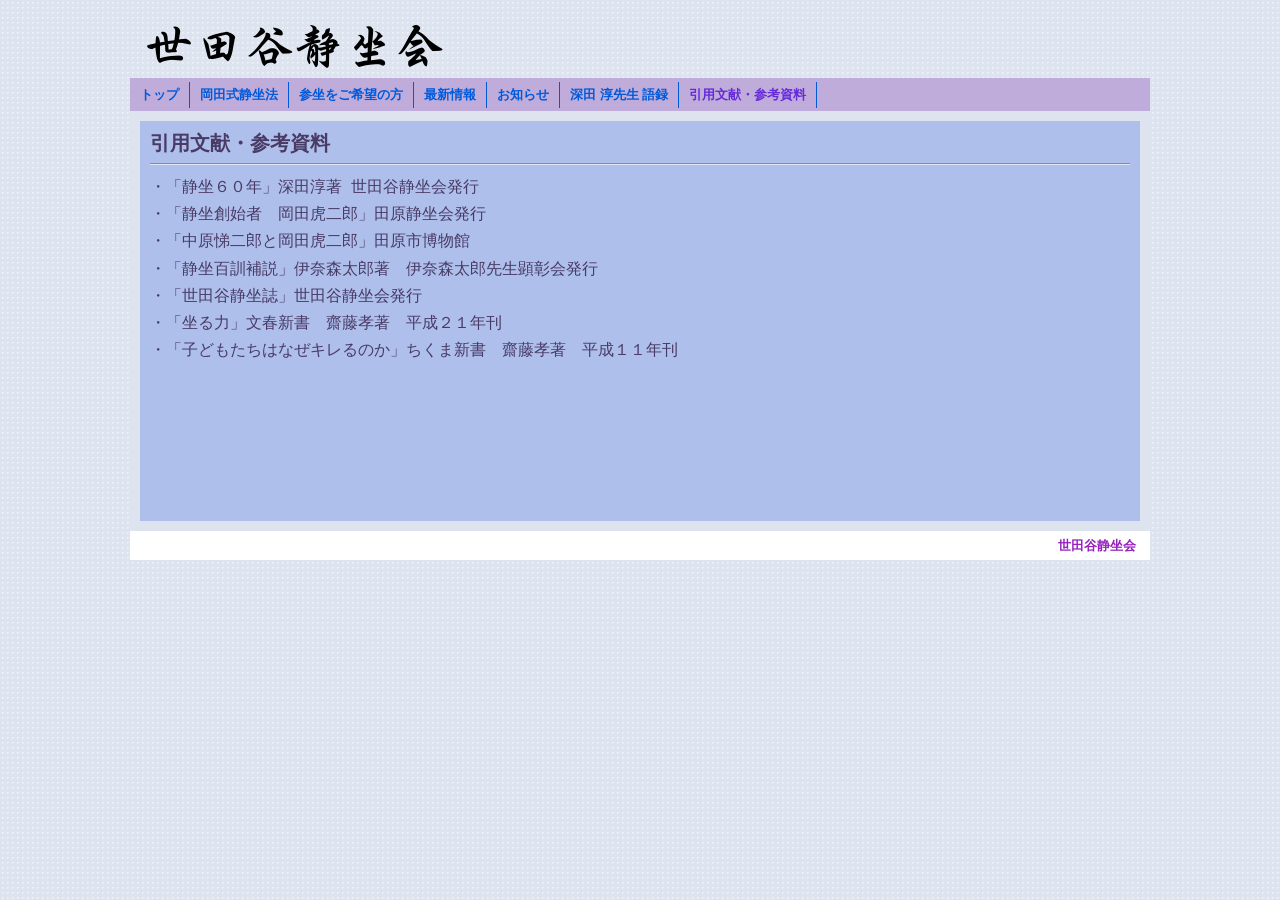
<file: docs/references.html>
<!DOCTYPE html>
<html lang="ja">
<head>
<meta charset="UTF-8">
<meta name="viewport" content="width=device-width, initial-scale=1">
<meta name="robots" content="noindex">
<meta name="description" content="世田谷静坐会のホームページで引用・参考にした文献・資料の一覧です。">
<title>引用文献・参考資料 - 世田谷静坐会</title>
<link rel="stylesheet" href="css/style.css">
</head>
<body class="theme-lavender">
<div class="page">
  <header class="site-title"><a href="index.html"><img src="images/logo_sitetitle_2.png" alt="世田谷静坐会" width="297" height="44"></a></header>
  <nav class="menubar"><ul><li><a href="index.html">トップ</a></li><li><a href="about.html">岡田式静坐法</a></li><li><a href="join.html">参坐をご希望の方</a></li><li><a href="news.html">最新情報</a></li><li><a href="info.html">お知らせ</a></li><li><a href="goroku/1.html">深田 淳先生 語録</a></li><li><a href="references.html" class="current">引用文献・参考資料</a></li></ul></nav>
  <div class="content">
  <main class="main">
<h2>引用文献・参考資料</h2>
  <hr>
  <span style="font-size:16px">・「静坐６０年」深田淳著 &nbsp;世田谷静坐会発行</span><br>
  <span style="font-size:16px">・「静坐創始者　岡田虎二郎」田原静坐会発行</span><br>
  <span style="font-size:16px">・「中原悌二郎と岡田虎二郎」田原市博物館</span><br>
  <span style="font-size:16px">・「静坐百訓補説」伊奈森太郎著　伊奈森太郎先生顕彰会発行</span><br>
  <span style="font-size:16px">・「世田谷静坐誌」世田谷静坐会発行</span><br>
  <span style="font-size:16px">・「坐る力」文春新書　齋藤孝著　平成２１年刊</span><br>
  <span style="font-size:16px">・「子どもたちはなぜキレるのか」ちくま新書　齋藤孝著　平成１１年刊</span><br>
  </main>
  </div>
  <footer class="footer"><b>世田谷静坐会</b></footer>
</div>
</body>
</html>
</file>
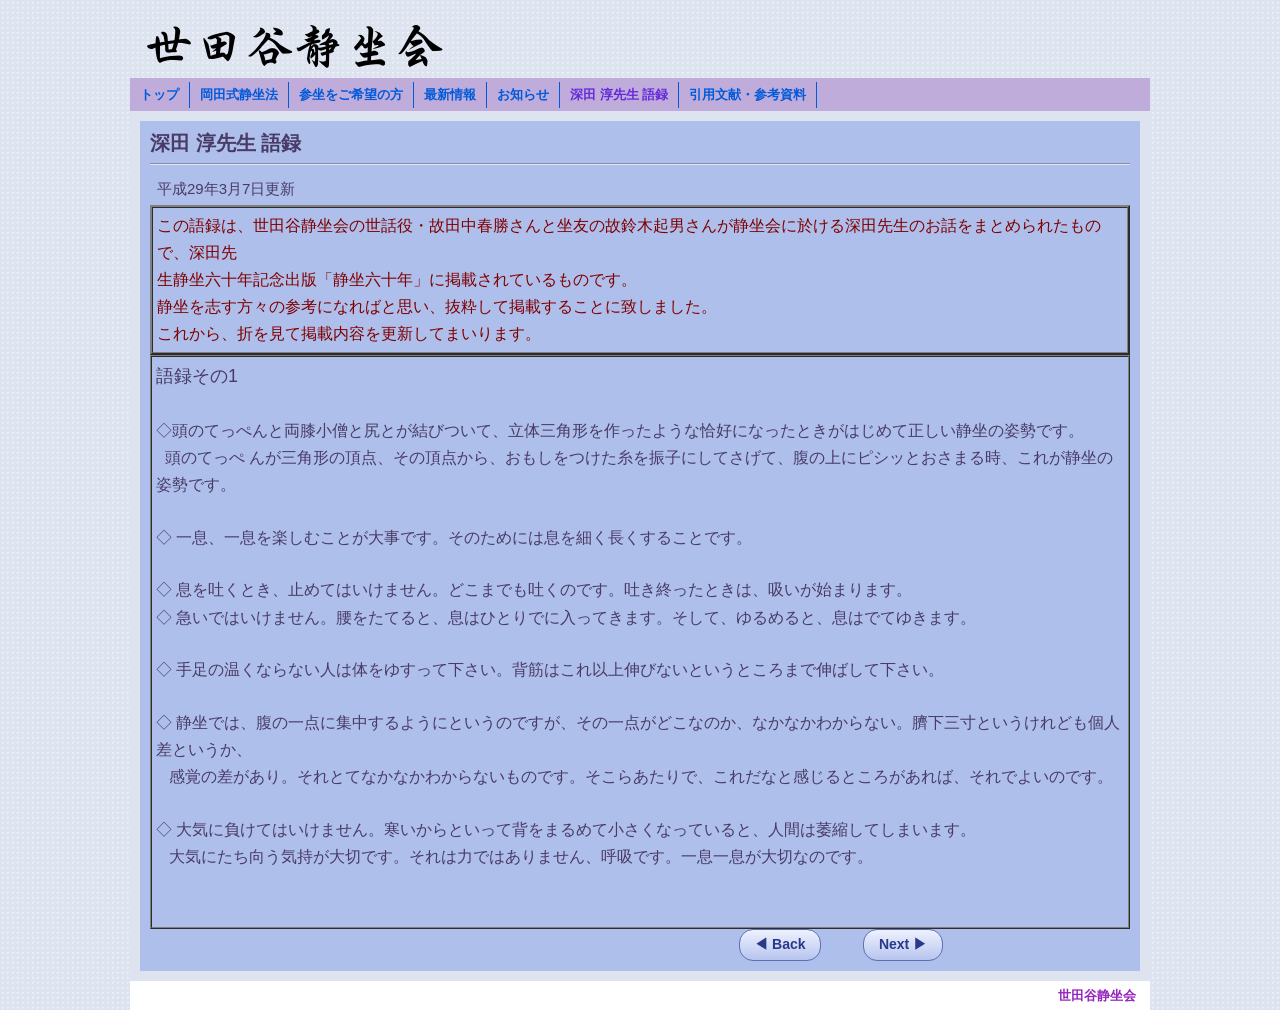
<file: docs/goroku/1.html>
<!DOCTYPE html>
<html lang="ja">
<head>
<meta charset="UTF-8">
<meta name="viewport" content="width=device-width, initial-scale=1">
<meta name="robots" content="noindex">
<meta name="description" content="世田谷静坐会の創始者・深田淳先生の語録（その1）。静坐会でのお話をまとめた「静坐六十年」から抜粋して掲載しています。">
<title>深田 淳先生 語録 - 世田谷静坐会</title>
<link rel="stylesheet" href="../css/style.css">
</head>
<body class="theme-lavender">
<div class="page">
  <header class="site-title"><a href="../index.html"><img src="../images/logo_sitetitle_2.png" alt="世田谷静坐会" width="297" height="44"></a></header>
  <nav class="menubar"><ul><li><a href="../index.html">トップ</a></li><li><a href="../about.html">岡田式静坐法</a></li><li><a href="../join.html">参坐をご希望の方</a></li><li><a href="../news.html">最新情報</a></li><li><a href="../info.html">お知らせ</a></li><li><a href="../goroku/1.html" class="current">深田 淳先生 語録</a></li><li><a href="../references.html">引用文献・参考資料</a></li></ul></nav>
  <div class="content">
  <main class="main">
<h2>深田 淳先生 語録</h2>
  <hr>
  <table>
    <tbody>
      <tr>
        <td></td>
        <td><div class="align-right">平成29年3月7日更新</div></td>
      </tr>
    </tbody>
  </table>
  <table border="2" cellpadding="4" cellspacing="0">
    <tbody>
      <tr>
        <td valign="top"><span style="font-size:16px;color:Maroon">この語録は、世田谷静坐会の世話役・故田中春勝さんと坐友の故鈴木起男さんが静坐会に於ける深田先生のお話をまとめられたもので、深田先<br>
        生静坐六十年記念出版「静坐六十年」に掲載されているものです。</span><br>
        <span style="font-size:16px;color:Maroon">静坐を志す方々の参考になればと思い、抜粋して掲載することに致しました。</span><br>
        <span style="font-size:16px;color:Maroon">これから、折を見て掲載内容を更新してまいります。</span></td>
      </tr>
    </tbody>
  </table>
  <table border="1" cellpadding="4" cellspacing="0">
    <tbody>
      <tr>
        <td valign="top"><span style="font-size:18px">語録その1</span><br>
        <br>
        <span style="font-size:16px">◇頭のてっぺんと両膝小僧と尻とが結びついて、立体三角形を作ったような恰好になったときがはじめて正しい静坐の姿勢です。</span><br>
        <span style="font-size:16px">&nbsp; 頭のてっぺ んが三角形の頂点、その頂点から、おもしをつけた糸を振子にしてさげて、腹の上にピシッとおさまる時、これが静坐の姿勢です。</span><br>
        <br>
        <span style="font-size:16px">◇ 一息、一息を楽しむことが大事です。そのためには息を細く長くすることです。</span><br>
        <br>
        <p><span style="font-size:16px">◇ 息を吐くとき、止めてはいけません。どこまでも吐くのです。吐き終ったときは、吸いが始まります。</span></p><span style="font-size:16px">◇ 急いではいけません。腰をたてると、息はひとりでに入ってきます。そして、ゆるめると、息はでてゆきます。</span><br>
        <br>
        <span style="font-size:16px">◇ 手足の温くならない人は体をゆすって下さい。背筋はこれ以上伸びないというところまで伸ばして下さい。</span><br>
        <br>
        <span style="font-size:16px">◇ 静坐では、腹の一点に集中するようにというのですが、その一点がどこなのか、なかなかわからない。臍下三寸というけれども個人差というか、</span><br>
        <span style="font-size:16px">&nbsp; &nbsp;感覚の差があり。それとてなかなかわからないものです。そこらあたりで、これだなと感じるところがあれば、それでよいのです。</span><br>
        <br>
        <span style="font-size:16px">◇ 大気に負けてはいけません。寒いからといって背をまるめて小さくなっていると、人間は萎縮してしまいます。</span><br>
        <span style="font-size:16px">&nbsp; &nbsp;大気にたち向う気持が大切です。それは力ではありません、呼吸です。一息一息が大切なのです。</span><br>
        <br>
        <span style="font-size:16px">　　</span></td>
      </tr>
    </tbody>
  </table>
  　　　　　　　　　　　　　　　　　　　　　　　　　　　　　　　　　　 &nbsp; &nbsp; &nbsp; &nbsp; &nbsp; &nbsp; &nbsp; &nbsp; &nbsp; <a href="../about.html" class="btn btn-back">Back</a> &nbsp; 　　<a href="../goroku/2.html" class="btn btn-next">Next</a>
  </main>
  </div>
  <footer class="footer"><b>世田谷静坐会</b></footer>
</div>
</body>
</html>
</file>
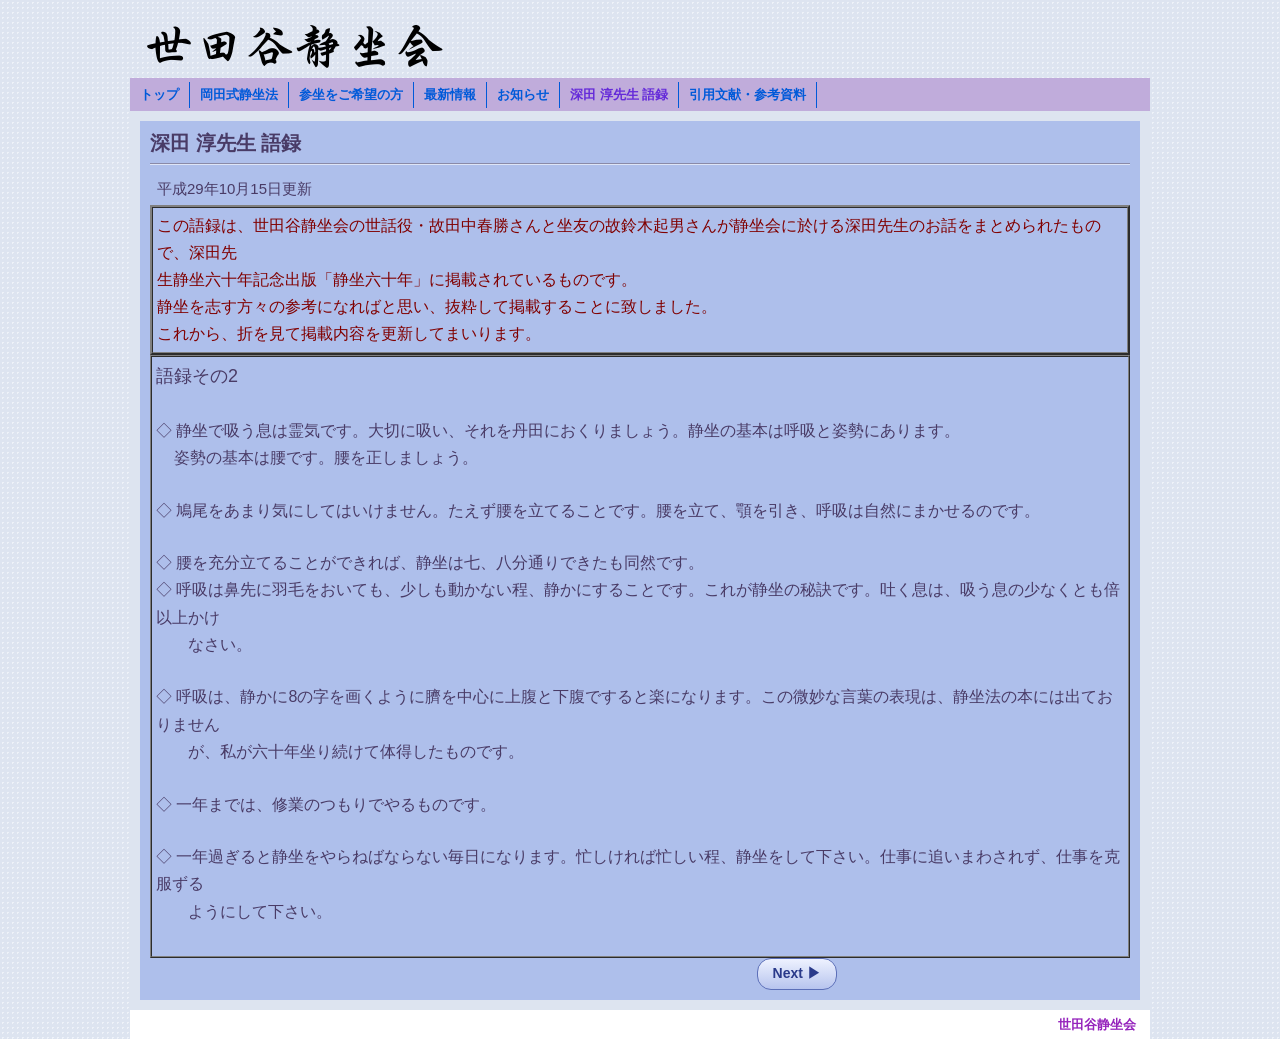
<file: docs/goroku/2.html>
<!DOCTYPE html>
<html lang="ja">
<head>
<meta charset="UTF-8">
<meta name="viewport" content="width=device-width, initial-scale=1">
<meta name="robots" content="noindex">
<meta name="description" content="世田谷静坐会の創始者・深田淳先生の語録（その2）。静坐会でのお話をまとめた「静坐六十年」から抜粋して掲載しています。">
<title>深田 淳先生 語録－その2 - 世田谷静坐会</title>
<link rel="stylesheet" href="../css/style.css">
</head>
<body class="theme-lavender">
<div class="page">
  <header class="site-title"><a href="../index.html"><img src="../images/logo_sitetitle_2.png" alt="世田谷静坐会" width="297" height="44"></a></header>
  <nav class="menubar"><ul><li><a href="../index.html">トップ</a></li><li><a href="../about.html">岡田式静坐法</a></li><li><a href="../join.html">参坐をご希望の方</a></li><li><a href="../news.html">最新情報</a></li><li><a href="../info.html">お知らせ</a></li><li><a href="../goroku/1.html" class="current">深田 淳先生 語録</a></li><li><a href="../references.html">引用文献・参考資料</a></li></ul></nav>
  <div class="content">
  <main class="main">
<h2>深田 淳先生 語録</h2>
  <hr>
  <table>
    <tbody>
      <tr>
        <td></td>
        <td><div class="align-right">平成29年10月15日更新</div></td>
      </tr>
    </tbody>
  </table>
  <table border="2" cellpadding="4" cellspacing="0">
    <tbody>
      <tr>
        <td valign="top"><span style="font-size:16px;color:Maroon">この語録は、世田谷静坐会の世話役・故田中春勝さんと坐友の故鈴木起男さんが静坐会に於ける深田先生のお話をまとめられたもので、深田先<br>
        生静坐六十年記念出版「静坐六十年」に掲載されているものです。</span><br>
        <span style="font-size:16px;color:Maroon">静坐を志す方々の参考になればと思い、抜粋して掲載することに致しました。</span><br>
        <span style="font-size:16px;color:Maroon">これから、折を見て掲載内容を更新してまいります。</span></td>
      </tr>
    </tbody>
  </table>
  <table border="1" cellpadding="4" cellspacing="0">
    <tbody>
      <tr>
        <td valign="top"><span style="font-size:18px">語録その2</span><br>
        <br>
        <span style="font-size:16px">◇ 静坐で吸う息は霊気です。大切に吸い、それを丹田におくりましょう。静坐の基本は呼吸と姿勢にあります。</span><br>
        <span style="font-size:16px">&nbsp; &nbsp; 姿勢の基本は腰です。腰を正しましょう。</span><br>
        <br>
        <span style="font-size:16px">◇ 鳩尾をあまり気にしてはいけません。たえず腰を立てることです。腰を立て、顎を引き、呼吸は自然にまかせるのです。</span><br>
        <br>
        <p><span style="font-size:16px">◇ 腰を充分立てることができれば、静坐は七、八分通りできたも同然です。</span></p><span style="font-size:16px">◇ 呼吸は鼻先に羽毛をおいても、少しも動かない程、静かにすることです。これが静坐の秘訣です。吐く息は、吸う息の少なくとも倍以上かけ</span><br>
        <span style="font-size:16px">　　なさい。</span><br>
        <br>
        <span style="font-size:16px">◇ 呼吸は、静かに8の字を画くように臍を中心に上腹と下腹ですると楽になります。この微妙な言葉の表現は、静坐法の本には出ておりません</span><br>
        <span style="font-size:16px">　　が、私が六十年坐り続けて体得したものです。</span><br>
        <br>
        <span style="font-size:16px">◇ 一年までは、修業のつもりでやるものです。</span><br>
        <br>
        <span style="font-size:16px">◇ 一年過ぎると静坐をやらねばならない毎日になります。忙しければ忙しい程、静坐をして下さい。仕事に追いまわされず、仕事を克服ずる</span><br>
        <span style="font-size:16px">　　ようにして下さい。</span><br>
        <span style="font-size:16px">　　</span></td>
      </tr>
    </tbody>
  </table>
  　　　　　　　　　　　　　　　　　　　　　　　　　　　　　　　　　　　　 &nbsp; &nbsp; &nbsp; &nbsp; &nbsp; &nbsp; &nbsp; &nbsp;<a href="../goroku/3.html" class="btn btn-next">Next</a>
  </main>
  </div>
  <footer class="footer"><b>世田谷静坐会</b></footer>
</div>
</body>
</html>
</file>
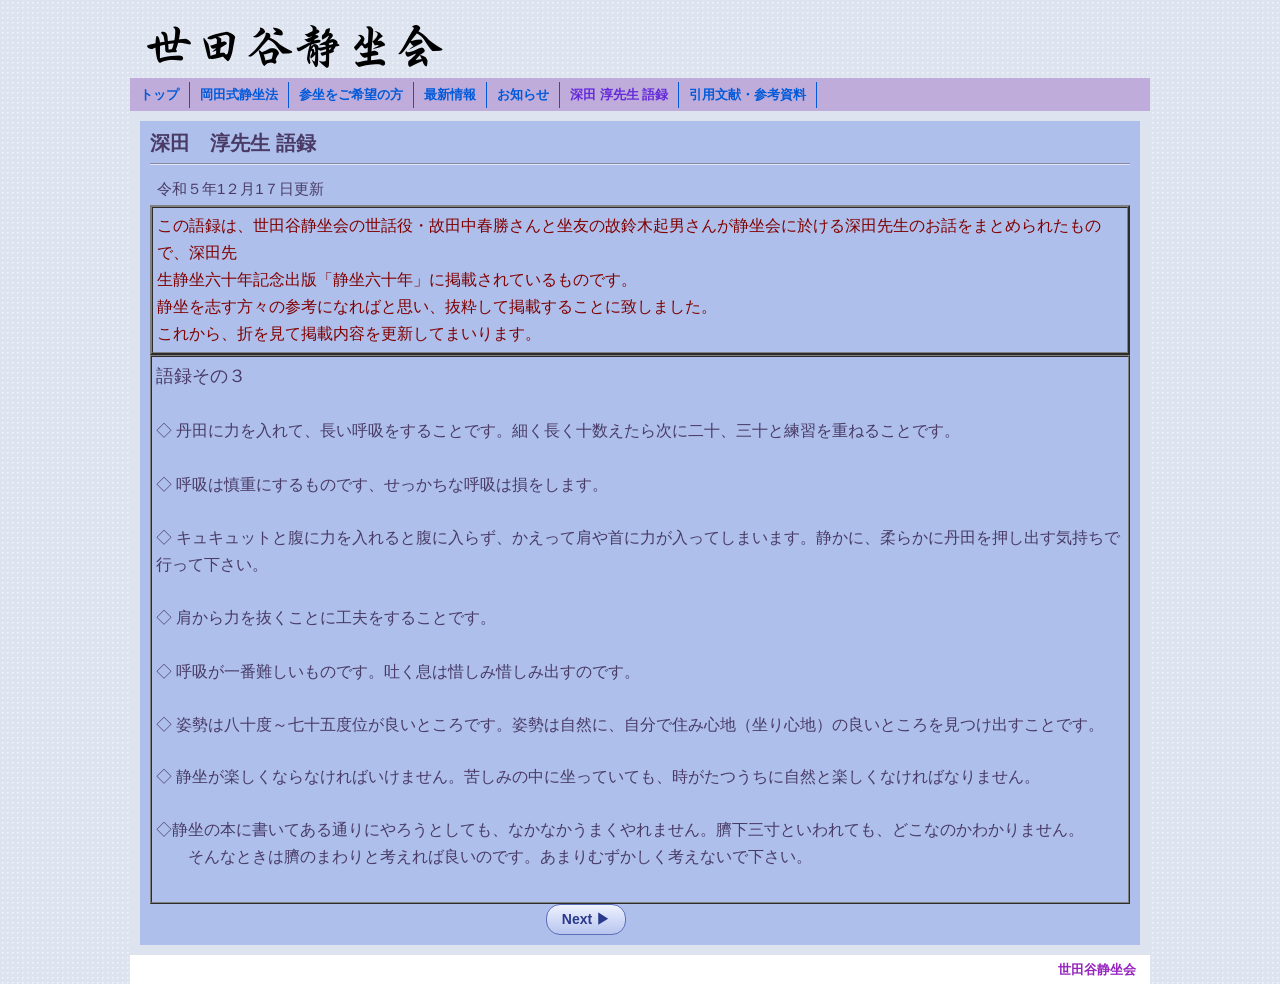
<file: docs/goroku/3.html>
<!DOCTYPE html>
<html lang="ja">
<head>
<meta charset="UTF-8">
<meta name="viewport" content="width=device-width, initial-scale=1">
<meta name="robots" content="noindex">
<meta name="description" content="世田谷静坐会の創始者・深田淳先生の語録（その3）。静坐会でのお話をまとめた「静坐六十年」から抜粋して掲載しています。">
<title>深田 淳先生 語録－その３ - 世田谷静坐会</title>
<link rel="stylesheet" href="../css/style.css">
</head>
<body class="theme-lavender">
<div class="page">
  <header class="site-title"><a href="../index.html"><img src="../images/logo_sitetitle_2.png" alt="世田谷静坐会" width="297" height="44"></a></header>
  <nav class="menubar"><ul><li><a href="../index.html">トップ</a></li><li><a href="../about.html">岡田式静坐法</a></li><li><a href="../join.html">参坐をご希望の方</a></li><li><a href="../news.html">最新情報</a></li><li><a href="../info.html">お知らせ</a></li><li><a href="../goroku/1.html" class="current">深田 淳先生 語録</a></li><li><a href="../references.html">引用文献・参考資料</a></li></ul></nav>
  <div class="content">
  <main class="main">
<h2>深田　淳先生 語録</h2>
  <hr>
  <table>
    <tbody>
      <tr>
        <td></td>
        <td><div class="align-right">令和５年1２月1７日更新</div></td>
      </tr>
    </tbody>
  </table>
  <table border="2" cellpadding="4" cellspacing="0">
    <tbody>
      <tr>
        <td valign="top"><span style="font-size:16px;color:Maroon">この語録は、世田谷静坐会の世話役・故田中春勝さんと坐友の故鈴木起男さんが静坐会に於ける深田先生のお話をまとめられたもので、深田先<br>
        生静坐六十年記念出版「静坐六十年」に掲載されているものです。</span><br>
        <span style="font-size:16px;color:Maroon">静坐を志す方々の参考になればと思い、抜粋して掲載することに致しました。</span><br>
        <span style="font-size:16px;color:Maroon">これから、折を見て掲載内容を更新してまいります。</span></td>
      </tr>
    </tbody>
  </table>
  <table border="1" cellpadding="4" cellspacing="0">
    <tbody>
      <tr>
        <td valign="top"><span style="font-size:18px">語録その３</span><br>
        <br>
        <span style="font-size:16px">◇ 丹田に力を入れて、長い呼吸をすることです。細く長く十数えたら次に二十、三十と練習を重ねることです。</span><br>
        <span style="font-size:16px">&nbsp; &nbsp;</span><br>
        <span style="font-size:16px">◇ 呼吸は慎重にするものです、せっかちな呼吸は損をします。</span><br>
        <br>
        <span style="font-size:16px">◇ キュキュットと腹に力を入れると腹に入らず、かえって肩や首に力が入ってしまいます。静かに、柔らかに丹田を押し出す気持ちで行って下さい。</span><br>
        <br>
        <span style="font-size:16px">◇ 肩から力を抜くことに工夫をすることです。</span><br>
        <span style="font-size:16px">　　</span><br>
        <span style="font-size:16px">◇ 呼吸が一番難しいものです。吐く息は惜しみ惜しみ出すのです。</span><br>
        <br>
        <span style="font-size:16px">◇ 姿勢は八十度～七十五度位が良いところです。姿勢は自然に、自分で住み心地（坐り心地）の良いところを見つけ出すことです。</span><br>
        <br>
        <span style="font-size:16px">◇ 静坐が楽しくならなければいけません。苦しみの中に坐っていても、時がたつうちに自然と楽しくなければなりません。</span><br>
        <br>
        <span style="font-size:16px">◇静坐の本に書いてある通りにやろうとしても、なかなかうまくやれません。臍下三寸といわれても、どこなのかわかりません。</span><br>
        <span style="font-size:16px">　　そんなときは臍のまわりと考えれば良いのです。あまりむずかしく考えないで下さい。</span><br>
        <span style="font-size:16px">　　</span></td>
      </tr>
    </tbody>
  </table>
 &nbsp; &nbsp; &nbsp; &nbsp; &nbsp; &nbsp; &nbsp; &nbsp; &nbsp; &nbsp; &nbsp; &nbsp; &nbsp; &nbsp; &nbsp; &nbsp; &nbsp; &nbsp; &nbsp; &nbsp; &nbsp; &nbsp; &nbsp; &nbsp; &nbsp; &nbsp; &nbsp; &nbsp; &nbsp; &nbsp; &nbsp; &nbsp; &nbsp; &nbsp; &nbsp; &nbsp; &nbsp; &nbsp; &nbsp; &nbsp; &nbsp; &nbsp; &nbsp; &nbsp; &nbsp; &nbsp; &nbsp; &nbsp;<a href="../goroku/4.html" class="btn btn-next">Next</a>
  </main>
  </div>
  <footer class="footer"><b>世田谷静坐会</b></footer>
</div>
</body>
</html>
</file>
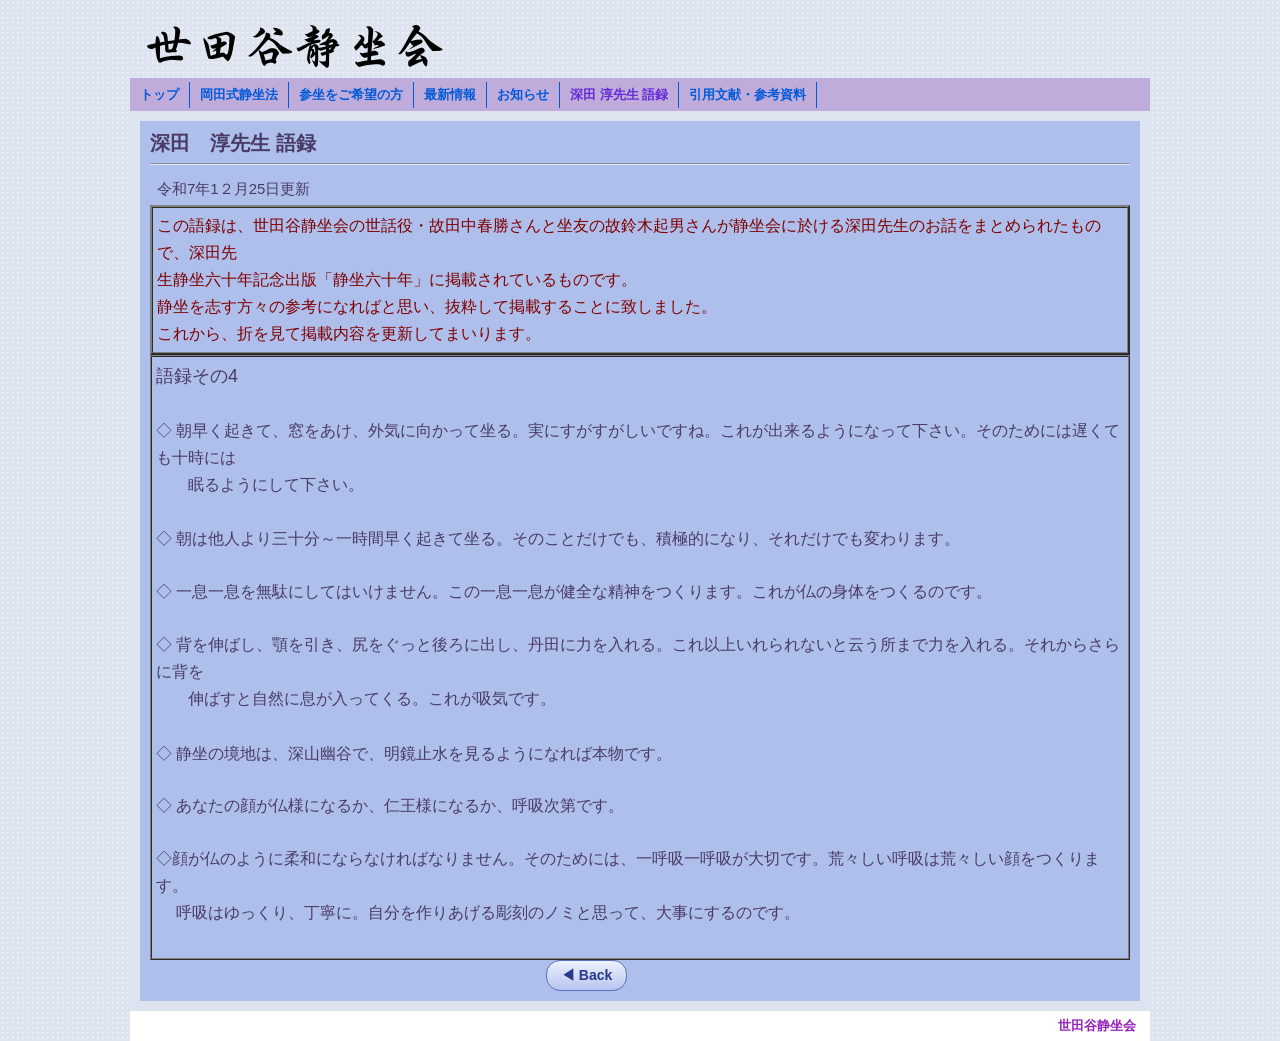
<file: docs/goroku/4.html>
<!DOCTYPE html>
<html lang="ja">
<head>
<meta charset="UTF-8">
<meta name="viewport" content="width=device-width, initial-scale=1">
<meta name="robots" content="noindex">
<meta name="description" content="世田谷静坐会の創始者・深田淳先生の語録（その4）。静坐会でのお話をまとめた「静坐六十年」から抜粋して掲載しています。">
<title>深田 淳先生 語録－その４ - 世田谷静坐会</title>
<link rel="stylesheet" href="../css/style.css">
</head>
<body class="theme-lavender">
<div class="page">
  <header class="site-title"><a href="../index.html"><img src="../images/logo_sitetitle_2.png" alt="世田谷静坐会" width="297" height="44"></a></header>
  <nav class="menubar"><ul><li><a href="../index.html">トップ</a></li><li><a href="../about.html">岡田式静坐法</a></li><li><a href="../join.html">参坐をご希望の方</a></li><li><a href="../news.html">最新情報</a></li><li><a href="../info.html">お知らせ</a></li><li><a href="../goroku/1.html" class="current">深田 淳先生 語録</a></li><li><a href="../references.html">引用文献・参考資料</a></li></ul></nav>
  <div class="content">
  <main class="main">
<h2>深田　淳先生 語録</h2>
  <hr>
  <table>
    <tbody>
      <tr>
        <td></td>
        <td><div class="align-right">令和7年1２月25日更新</div></td>
      </tr>
    </tbody>
  </table>
  <table border="2" cellpadding="4" cellspacing="0">
    <tbody>
      <tr>
        <td valign="top"><span style="font-size:16px;color:Maroon">この語録は、世田谷静坐会の世話役・故田中春勝さんと坐友の故鈴木起男さんが静坐会に於ける深田先生のお話をまとめられたもので、深田先<br>
        生静坐六十年記念出版「静坐六十年」に掲載されているものです。</span><br>
        <span style="font-size:16px;color:Maroon">静坐を志す方々の参考になればと思い、抜粋して掲載することに致しました。</span><br>
        <span style="font-size:16px;color:Maroon">これから、折を見て掲載内容を更新してまいります。</span></td>
      </tr>
    </tbody>
  </table>
  <table border="1" cellpadding="4" cellspacing="0">
    <tbody>
      <tr>
        <td valign="top"><span style="font-size:18px">語録その4</span><br>
        <br>
        <span style="font-size:16px">◇ 朝早く起きて、窓をあけ、外気に向かって坐る。実にすがすがしいですね。これが出来るようになって下さい。そのためには遅くても十時には</span><br>
        <span style="font-size:16px">　　眠るようにして下さい。</span><br>
        <span style="font-size:16px">&nbsp; &nbsp;</span><br>
        <span style="font-size:16px">◇ 朝は他人より三十分～一時間早く起きて坐る。そのことだけでも、積極的になり、それだけでも変わります。</span><br>
        <br>
        <span style="font-size:16px">◇ 一息一息を無駄にしてはいけません。この一息一息が健全な精神をつくります。これが仏の身体をつくるのです。</span><br>
        <br>
        <span style="font-size:16px">◇ 背を伸ばし、顎を引き、尻をぐっと後ろに出し、丹田に力を入れる。これ以上いれられないと云う所まで力を入れる。それからさらに背を</span><br>
        <span style="font-size:16px">　　伸ばすと自然に息が入ってくる。これが吸気です。</span><br>
        <span style="font-size:16px">　　</span><br>
        <span style="font-size:16px">◇ 静坐の境地は、深山幽谷で、明鏡止水を見るようになれば本物です。</span><br>
        <br>
        <span style="font-size:16px">◇ あなたの顔が仏様になるか、仁王様になるか、呼吸次第です。</span><br>
        <br>
        <span style="font-size:16px">◇顔が仏のように柔和にならなければなりません。そのためには、一呼吸一呼吸が大切です。荒々しい呼吸は荒々しい顔をつくります。</span><br>
        <span style="font-size:16px">　 呼吸はゆっくり、丁寧に。自分を作りあげる彫刻のノミと思って、大事にするのです。</span><br>
        <span style="font-size:16px">　　</span></td>
      </tr>
    </tbody>
  </table>
 &nbsp; &nbsp; &nbsp; &nbsp; &nbsp; &nbsp; &nbsp; &nbsp; &nbsp; &nbsp; &nbsp; &nbsp; &nbsp; &nbsp; &nbsp; &nbsp; &nbsp; &nbsp; &nbsp; &nbsp; &nbsp; &nbsp; &nbsp; &nbsp; &nbsp; &nbsp; &nbsp; &nbsp; &nbsp; &nbsp; &nbsp; &nbsp; &nbsp; &nbsp; &nbsp; &nbsp; &nbsp; &nbsp; &nbsp; &nbsp; &nbsp; &nbsp; &nbsp; &nbsp; &nbsp; &nbsp; &nbsp; &nbsp;<a href="../goroku/1.html" class="btn btn-back">Back</a>
  </main>
  </div>
  <footer class="footer"><b>世田谷静坐会</b></footer>
</div>
</body>
</html>
</file>
<file: docs/css/style.css>
/*
 * 世田谷静坐会 共通スタイル
 * 旧サイト（ホームページV4のテンプレート）の配色・並びを再現し、スマホでも読めるようにしたもの。
 * テーマは3種類（旧サイトのページごとの見た目に合わせている）
 *   .theme-water    … 水色の波模様（トップ）
 *   .theme-side     … 左に写真の列がある水色系（岡田式静坐法・初めての静坐）
 *   .theme-lavender … 青紫（それ以外のページ）
 */

/* ---------- 色の設定 ---------- */
.theme-water,
.theme-side {
  --body-bg: #dde4f0;
  --page-bg: #e3fbff;
  --main-bg: #a0ddf2;
  --text: #005ad9;
  --link: #5215cc;
  --link-visited: #cc8f99;
  --link-hover: #a64dff;
}
.theme-side {
  --main-bg: #aebfeb;
  --side-bg: #c0acdb;
}
.theme-lavender {
  --body-bg: #dde4f0;
  --page-bg: #dde4f0;
  --main-bg: #aebfeb;
  --text: #493b66;
  --link: #bc2364;
  --link-visited: #8c7074;
  --link-hover: #ff7728;
}

/* ---------- 全体 ---------- */
*, *::before, *::after { box-sizing: border-box; }

html { -webkit-text-size-adjust: 100%; }

body {
  margin: 0;
  background: var(--body-bg);
  /* 旧サイトの背景（布地のような細かい模様）の雰囲気をCSSで再現 */
  background-image: radial-gradient(rgba(255, 255, 255, 0.5) 1px, transparent 1px);
  background-size: 5px 5px;
  color: var(--text);
  font-family: "Hiragino Kaku Gothic ProN", "Hiragino Sans", "Yu Gothic", "Meiryo", sans-serif;
  font-size: 15px;
  line-height: 1.7;
}

.page {
  max-width: 1020px;
  margin: 0 auto;
  background: var(--page-bg);
}

a { color: var(--link); }
a:visited { color: var(--link-visited); }
a:hover { color: var(--link-hover); }

img { max-width: 100%; height: auto; vertical-align: middle; }

/* ---------- ヘッダー（サイト名のロゴ） ---------- */
.site-title {
  padding: 24px 16px 10px;
  background: var(--body-bg);
  background-image: radial-gradient(rgba(255, 255, 255, 0.5) 1px, transparent 1px);
  background-size: 5px 5px;
}
.site-title img { display: block; width: 297px; max-width: 80%; }

/* ---------- メニュー ---------- */
.menubar { background: #c0acdb; padding: 4px 0 3px; }
.menubar ul { margin: 0; padding: 0; list-style: none; display: flex; flex-wrap: wrap; }
.menubar li { border-right: 1px solid #005ad9; }
.menubar a,
.menubar a:visited {
  display: block;
  padding: 2px 10px;
  color: #005ad9;
  font-size: 13px;
  font-weight: bold;
  text-decoration: none;
  white-space: nowrap;
}
.menubar a:hover { text-decoration: underline; }
.menubar a.current,
.menubar a.current:visited { color: #652bd9; }

/* ---------- 本文と左の列 ---------- */
.content { display: flex; align-items: flex-start; }
.main {
  flex: 1;
  min-width: 0;
  display: block;
  margin: 10px;
  padding: 10px;
  min-height: 400px;
  background: var(--main-bg);
  overflow-wrap: anywhere;
}
.side {
  flex: 0 0 205px;
  margin: 10px 0 10px 10px;
  padding: 10px;
  min-height: 480px;
  background: var(--side-bg);
  text-align: center;
}
/* 旧サイトの波模様の雰囲気をCSSで再現（トップの本文・左の列） */
.theme-water .main,
.side {
  background-image:
    repeating-radial-gradient(circle at 0 100%, transparent 0 10px, rgba(255, 255, 255, 0.22) 10px 11px);
  background-size: 40px 20px;
}

.main h1 { font-size: 26px; line-height: 1.2; margin: 0; }
.main h2 { font-size: 20px; line-height: 1.2; margin: 0; }
.main h4 { margin: 0.6em 0; }
.main hr { border: 0; border-top: 1px solid #8a8aa8; border-bottom: 1px solid rgba(255, 255, 255, 0.6); margin: 8px 0; }
.main p { margin: 0; }

/* 旧サイトの表（レイアウト用の表を含む）。スマホで横にはみ出さないようにする */
.main table { max-width: 100%; border-collapse: separate; }
.main table[border="1"] { width: 100%; }

.align-center { text-align: center; }
.align-right { text-align: right; }
.align-left { text-align: left; }
/* 旧HTMLの <table align="center"> は表の位置だけを中央にする（中の文字は左寄せのまま） */
table.align-center { margin-left: auto; margin-right: auto; text-align: left; }

/* 「New!」マーク（旧サイトの画像の代わり） */
.new-mark {
  display: inline-block;
  color: #ff3366;
  font-size: 12px;
  font-weight: bold;
  font-style: italic;
  line-height: 1;
}

/* Enter / Next / Back ボタン（旧サイトの画像ボタンの代わり） */
.btn,
.btn:visited {
  display: inline-block;
  min-width: 80px;
  padding: 3px 14px;
  border: 1px solid #5c6fb8;
  border-radius: 14px;
  background: linear-gradient(#eef2ff, #b7c4ee);
  color: #2a3a8a;
  font-size: 14px;
  font-weight: bold;
  text-align: center;
  text-decoration: none;
}
.btn:hover { background: linear-gradient(#ffffff, #c9d3f5); color: #2a3a8a; }
.btn-next::after { content: " ▶"; }
.btn-back::before { content: "◀ "; }
.btn-enter::after { content: " ●"; color: #3a8a3a; }

/* ---------- フッター ---------- */
.footer {
  padding: 4px 14px 3px;
  background: #ffffff;
  color: #8080ff;
  font-size: 13px;
  text-align: right;
}
.theme-lavender .footer { color: #9523bc; }

/* ---------- スマホ ---------- */
@media (max-width: 700px) {
  .content { display: block; }
  .side { margin: 6px 6px 0; min-height: 0; }
  .side img { max-width: 45%; }
}
@media (max-width: 600px) {
  body { font-size: 15px; }
  .main { margin: 6px; padding: 10px 8px; }
  .main table, .main tbody, .main tr { display: block; width: 100% !important; }
  .main td { display: block; width: auto !important; }
  .main table[border="1"] td { border-width: 1px; }
}
</file>
